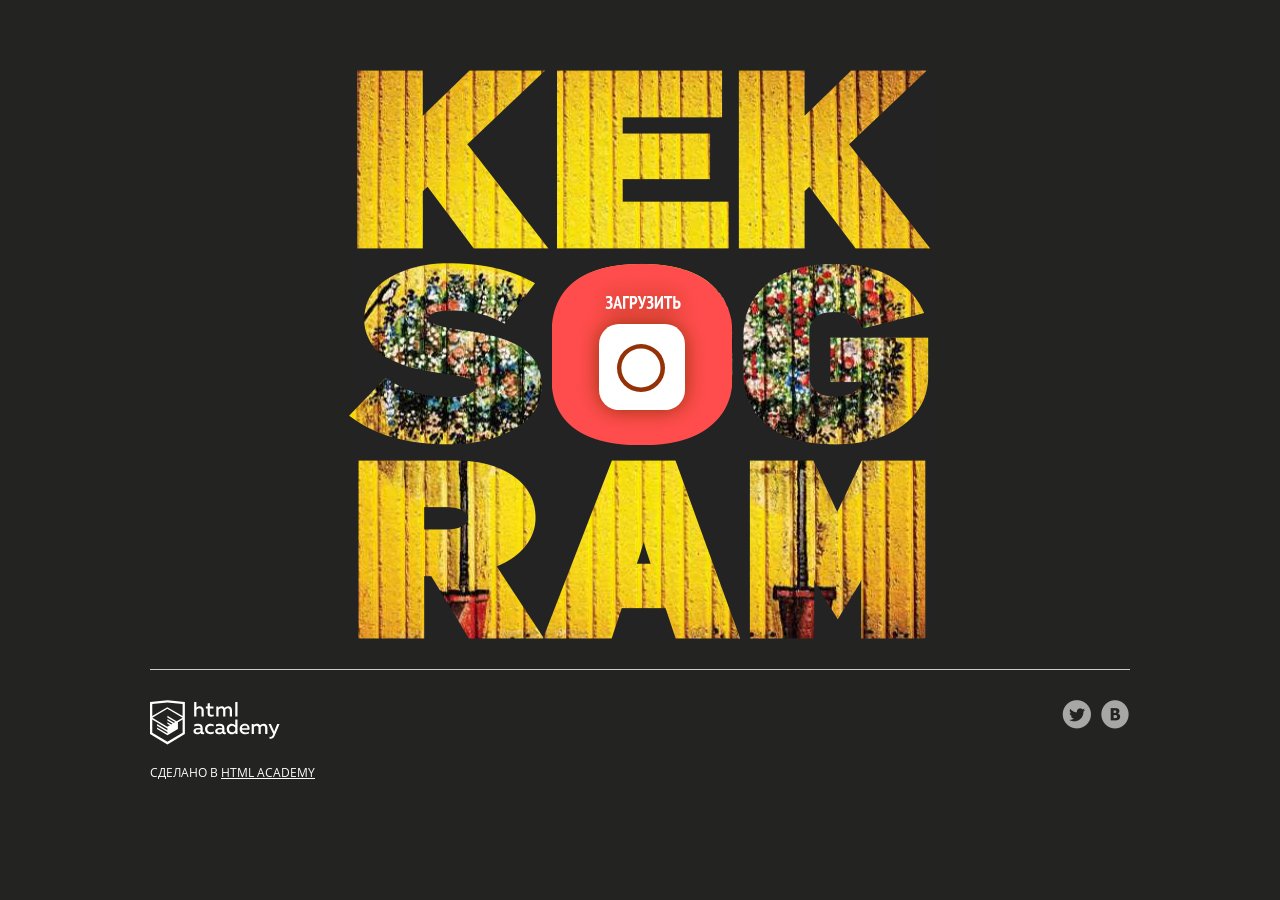
<file: 1/index.html>
<!DOCTYPE html>
<html lang="ru">
<head>
  <meta charset="utf-8">
  <meta name="viewport" content="width=device-width,initial-scale=1">
  <link rel="stylesheet" href="css/normalize.css">
  <link rel="stylesheet" href="css/style.css">
  <link rel="shortcut icon" href="favicon.ico" type="image/x-icon">
  <title>Кекстаграм</title>
  <base href="https://htmlacademy-javascript.github.io/2049181-kekstagram-26/1/">
</head>

<body>
  <main>

    <!-- Фильтрация изображений от других пользователей -->
    <section class="img-filters  img-filters--inactive  container">
      <h2 class="img-filters__title  visually-hidden">Фильтр фотографий</h2>
      <form class="img-filters__form" action="index.html" method="get" autocomplete="off">
        <button type=button class="img-filters__button  img-filters__button--active" id="filter-default">По умолчанию</button>
        <button type=button class="img-filters__button" id="filter-random">Случайные</button>
        <button type=button class="img-filters__button" id="filter-discussed">Обсуждаемые</button>
      </form>
    </section>

    <!-- Контейнер для изображений от других пользователей -->
    <section class="pictures  container">
      <h2 class="pictures__title  visually-hidden">Фотографии других пользователей</h2>

      <!-- Поле для загрузки нового изображения на сайт -->
      <section class="img-upload">
        <div class="img-upload__wrapper">
          <h2 class="img-upload__title  visually-hidden">Загрузка фотографии</h2>
          <form class="img-upload__form" id="upload-select-image" method="post" enctype="multipart/form-data" autocomplete="off">

            <!-- Изначальное состояние поля для загрузки изображения -->
            <fieldset class="img-upload__start">
              <input type="file" id="upload-file" class="img-upload__input  visually-hidden" name="filename" required>
              <label for="upload-file" class="img-upload__label  img-upload__control">Загрузить</label>
            </fieldset>

            <!-- Форма редактирования изображения -->
            <div class="img-upload__overlay  hidden">
              <div class="img-upload__wrapper">
                <div class="img-upload__preview-container">

                  <!-- Изменение размера изображения -->
                  <fieldset class="img-upload__scale  scale">
                    <button type="button" class="scale__control  scale__control--smaller">Уменьшить</button>
                    <input type="text" class="scale__control  scale__control--value" value="55%" title="Image Scale" name="scale" readonly>
                    <button type="button" class="scale__control  scale__control--bigger">Увеличить</button>
                  </fieldset>

                  <!-- Предварительный просмотр изображения -->
                  <div class="img-upload__preview">
                    <img src="img/upload-default-image.jpg" alt="Предварительный просмотр фотографии">
                  </div>

                  <!-- Изменение глубины эффекта, накладываемого на изображение -->
                  <fieldset class="img-upload__effect-level  effect-level">
                    <input class="effect-level__value" type="number" step="any" name="effect-level" value="">
                    <div class="effect-level__slider"></div>
                  </fieldset>

                  <!-- Кнопка для закрытия формы редактирования изображения -->
                  <button type="reset" class="img-upload__cancel  cancel" id="upload-cancel">Закрыть</button>
                </div>

                <!-- Наложение эффекта на изображение -->
                <fieldset class="img-upload__effects  effects">
                  <ul class="effects__list">
                    <li class="effects__item">
                      <input type="radio" class="effects__radio  visually-hidden" name="effect" id="effect-none" value="none" checked>
                      <label for="effect-none" class="effects__label">
                        <span class="effects__preview  effects__preview--none">Превью фото без эффекта</span>
                        Оригинал
                      </label>
                    </li>
                    <li class="effects__item">
                      <input type="radio" class="effects__radio  visually-hidden" name="effect" id="effect-chrome" value="chrome">
                      <label for="effect-chrome" class="effects__label">
                        <span class="effects__preview  effects__preview--chrome">Превью эффекта Хром</span>
                        Хром
                      </label>
                    </li>
                    <li class="effects__item">
                      <input type="radio" class="effects__radio  visually-hidden" name="effect" id="effect-sepia" value="sepia">
                      <label for="effect-sepia" class="effects__label">
                        <span class="effects__preview  effects__preview--sepia">Превью эффекта Сепия</span>
                        Сепия
                      </label>
                    </li>
                    <li class="effects__item">
                      <input type="radio" class="effects__radio  visually-hidden" name="effect" id="effect-marvin" value="marvin">
                      <label for="effect-marvin" class="effects__label">
                        <span class="effects__preview  effects__preview--marvin">Превью эффекта Марвин</span>
                        Марвин
                      </label>
                    </li>
                    <li class="effects__item">
                      <input type="radio" class="effects__radio  visually-hidden" name="effect" id="effect-phobos" value="phobos">
                      <label for="effect-phobos" class="effects__label">
                        <span class="effects__preview  effects__preview--phobos">Превью эффекта Фобос</span>
                        Фобос
                      </label>
                    </li>
                    <li class="effects__item">
                      <input type="radio" class="effects__radio  visually-hidden" name="effect" id="effect-heat" value="heat">
                      <label for="effect-heat" class="effects__label">
                        <span class="effects__preview  effects__preview--heat">Превью эффекта Зной</span>
                        Зной
                      </label>
                    </li>
                  </ul>
                </fieldset>

                <!-- Добавление хэш-тегов и комментария к изображению -->
                <fieldset class="img-upload__text text">
                  <div class="img-upload__field-wrapper">
                    <input class="text__hashtags" name="hashtags" placeholder="#ХэшТег">
                  </div>
                  <div class="img-upload__field-wrapper">
                    <textarea class="text__description" name="description" placeholder="Ваш комментарий..."></textarea>
                  </div>
                </fieldset>

                <!-- Кнопка для отправки данных на сервер -->
                <button type="submit" class="img-upload__submit" id="upload-submit">Опубликовать</button>
              </div>
            </div>
          </form>
        </div>
      </section>

      <!-- Здесь будут изображения других пользователей -->

    </section>

    <!-- Полноэкранный показ изображения -->
    <section class="big-picture  overlay  hidden">
      <h2 class="big-picture__title  visually-hidden">Просмотр фотографии</h2>
      <div class="big-picture__preview">

        <!-- Просмотр изображения -->
        <div class="big-picture__img">
          <img src="img/logo-background-3.jpg" alt="Девушка в купальнике" width="600" height="600">
        </div>

        <!-- Информация об изображении. Подпись, комментарии, количество лайков -->
        <div class="big-picture__social  social">
          <div class="social__header">
            <img class="social__picture" src="img/avatar-1.svg" alt="Аватар автора фотографии" width="35" height="35">
            <p class="social__caption">Тестим новую камеру! =)</p>
            <p class="social__likes">Нравится <span class="likes-count">356</span></p>
          </div>

          <!-- Комментарии к изображению -->
          <div class="social__comment-count">5 из <span class="comments-count">125</span> комментариев</div>
          <ul class="social__comments">
            <li class="social__comment">
              <img class="social__picture" src="img/avatar-4.svg" alt="Аватар комментатора фотографии" width="35" height="35">
              <p class="social__text">Мега фото! Просто обалдеть. Как вам так удалось?</p>
            </li>
            <li class="social__comment">
              <img class="social__picture" src="img/avatar-3.svg" alt="Аватар комментатора фотографии" width="35" height="35">
               <p class="social__text">Да это фоташоп!!!!!!!!</p>
            </li>
          </ul>

          <!-- Кнопка для загрузки новой порции комментариев -->
          <button type="button" class="social__comments-loader  comments-loader">Загрузить еще</button>

          <!-- Форма для отправки комментария -->
          <div class="social__footer">
            <img class="social__picture" src="img/avatar-6.svg" alt="Аватар комментатора фотографии" width="35" height="35">
            <input type="text" class="social__footer-text" placeholder="Ваш комментарий...">
            <button type="button" class="social__footer-btn" name="button">Отправить</button>
          </div>
        </div>

        <!-- Кнопка для выхода из полноэкранного просмотра изображения -->
        <button type="reset" class="big-picture__cancel  cancel" id="picture-cancel">Закрыть</button>
      </div>
    </section>
  </main>

  <footer class="page-footer  container">
    <div class="page-footer__wrapper">
      <div class="page-footer__copyright  copyright">
        <a class="copyright__link  copyright__link--image" href="https://htmlacademy.ru/intensive/javascript"><img src="img/htmla-logo.svg" width="130" height="45" alt="HTML Academy"></a>
        <p>Сделано в <a class="copyright__link  copyright__link--text" href="https://htmlacademy.ru/intensive/javascript">HTML Academy</a></p>
      </div>
      <ul class="page-footer__contacts  contacts">
        <li><a href="https://twitter.com/htmlacademy_ru" class="contacts__link  contacts__link--twitter">Twitter</a></li>
        <li><a href="https://vk.com/htmlacademy" class="contacts__link  contacts__link--vk">VK</a></li>
      </ul>
    </div>
  </footer>

  <!-- Шаблон изображения случайного пользователя -->
  <template id="picture">
    <a href="#" class="picture">
      <img class="picture__img" src="" width="182" height="182" alt="Случайная фотография">
      <p class="picture__info">
        <span class="picture__comments"></span>
        <span class="picture__likes"></span>
      </p>
    </a>
  </template>

  <!-- Сообщение с ошибкой загрузки изображения -->
  <template id="error">
    <section class="error">
      <div class="error__inner">
        <h2 class="error__title">Ошибка загрузки файла</h2>
        <button type="button" class="error__button">Загрузить другой файл</button>
      </div>
    </section>
  </template>

  <!-- Сообщение об успешной загрузке изображения -->
  <template id="success">
    <section class="success">
      <div class="success__inner">
        <h2 class="success__title">Изображение успешно загружено</h2>
        <button type="button" class="success__button">Круто!</button>
      </div>
    </section>
  </template>

  <!-- Экран загрузки изображения -->
  <template id="messages">
    <div class="img-upload__message  img-upload__message--loading">Загружаем...</div>
  </template>

</body>
</html>
</file>
<file: 1/css/style.css>
/* Общие стили. Каркас
   ========================================================================== */

@font-face {
  font-family: "Open Sans";
  src: url("../fonts/OpenSansCondensed-Bold.woff2") format("woff2"),
      url("../fonts/OpenSansCondensed-Bold.woff") format("woff");
  font-weight: 700;
  font-style: normal;
  font-display: swap;
}

@font-face {
  font-family: "Open Sans";
  src: url("../fonts/OpenSans-Regular.woff2") format("woff2"),
      url("../fonts/OpenSans-Regular.woff") format("woff");
  font-weight: 400;
  font-style: normal;
  font-display: swap;
}

*,
*::before,
*::after {
  -webkit-box-sizing: border-box;
          box-sizing: border-box;
}

body {
  font-family: "Open Sans", "Arial", sans-serif;
  font-weight: 400;
  font-size: 14px;
  line-height: 20px;
  color: #ffffff;
  text-transform: uppercase;

  background-color: #232321;
}

main {
  position: relative;
}

.content-box-component {
  -webkit-box-sizing: content-box;
          box-sizing: content-box;
}

.container {
  width: 1360px;
  margin: 0 auto;
}

.modal-open {
  height: 100vh;
  overflow: hidden;
}


/**
 * Кнопка закрытия модального окна
 */

.cancel {
  display: block;
  margin: 0;
  padding: 0;

  width: 42px;
  height: 42px;

  font-size: 0;

  background-color: rgba(255, 255, 255, 0.2);
  background-image: url("../img/icon-cross.svg");
  background-position: center;
  background-repeat: no-repeat;

  border: 0;
  border-radius: 2px;

  opacity: 0.6;
}

.cancel:hover,
.cancel:focus {
  background-color: rgba(255, 255, 255, 0.4);
  opacity: 1;
}

.cancel:active {
  -webkit-transform: translateY(1px);
      -ms-transform: translateY(1px);
          transform: translateY(1px);
}


/**
 * Оверлей под экранами
 */

.overlay {
  position: fixed;
  top: 0;
  left: 0;
  z-index: 2;

  -webkit-box-sizing: border-box;
          box-sizing: border-box;

  width: 100%;
  height: 100%;
  padding-top: 60px;
  overflow: auto;

  background-color: rgba(0, 0, 0, 0.8);
}


/* Блок с фильтрами изображений других пользователей
   ========================================================================== */

.img-filters {
  padding: 20px 0;

  display: -webkit-box;
  display: -ms-flexbox;
  display: flex;

  -webkit-box-pack: center;
     -ms-flex-pack: center;
   justify-content: center;
}

.img-filters--inactive {
  opacity: 0;
}

.img-filters__button {
  padding: 5px 15px;

  font-family: "Open Sans", "Arial", sans-serif;
  font-weight: 700;
  font-size: 18px;
  line-height: auto;
  text-transform: uppercase;

  cursor: pointer;
  background-color: #232321;
  border: none;
}

.img-filters__button:active,
.img-filters__button--active {
  color: #ff4e4e;

  background-color: #ffffff;
  border-radius: 2px;
}

.img-filters__label {
  padding: 5px 15px;

  font-family: "Open Sans", "Arial", sans-serif;
  font-weight: 700;
  font-size: 18px;
  line-height: auto;

  cursor: pointer;
}

.img-filters__radio:focus + .img-filters__label {
  outline: auto 5px highlight;
}

.img-filters__radio:checked + .img-filters__label {
  color: #ff4e4e;
  text-decoration: none;

  background-color: #ffffff;
  border-radius: 2px;
}


/* Блок, в котором размещаются фотографии других пользователей
   ========================================================================== */

.pictures {
  display: -ms-grid;
  display: grid;
  grid-gap: 10px;

  -ms-grid-columns: (1fr)[7];
      grid-template-columns: repeat(7, 1fr);
}

.picture {
  position: relative;
  line-height: 0;
}

.picture__img {
  max-width: auto;
  width: 100%;
  height: auto;
}

.picture__info {
  display: none;

  margin: 0;
  padding: 15px;
  position: absolute;
  bottom: 10px;
  left: 50%;

  background-color: rgba(0, 0, 0, 0.5);
  border-radius: 5px;

  -webkit-transform: translateX(-50%);
      -ms-transform: translateX(-50%);
          transform: translateX(-50%);
}

.picture:hover .picture__info,
.picture:focus .picture__info {
  display: -webkit-box;
  display: -ms-flexbox;
  display: flex;
}

.picture__comments,
.picture__likes {
  padding-left: 30px;
  position: relative;

  font-family: "Open Sans", "Arial", sans-serif;
  font-weight: 400;
  color: #ffffff;
}

.picture__comments {
  margin-right: 10px;
}

.picture__comments::before,
.picture__likes::before {
  content: "";
  position: absolute;
  left: 5px;
  top: -7px;

  background-image: url("../img/sprite.png");
  background-repeat: no-repeat;
}

.picture__comments::before {
  width: 20px;
  height: 16px;

  background-position: -5px -5px;
}

.picture__likes::before {
  width: 20px;
  height: 16px;

  background-position: -5px -31px;
}


/* Поле для загрузки нового изображения
   ========================================================================== */

.img-upload {
  -ms-grid-column: 3;
  -ms-grid-column-span: 3;
  grid-column: 3 / span 3;

  -ms-grid-row: 1;
  -ms-grid-row-span: 3;
  grid-row: 1 / span 3;
}

.img-upload__wrapper {
  margin: 0 auto;
  padding-bottom: 60px;
  width: 582px;

  text-align: center;
}

.img-upload__form {
  position: relative;
  min-height: 569px;

  background-color: #eed21e;
  background-image: url("../img/logo-background-1.jpg");
  background-repeat: no-repeat;
  background-position: center;

  border: none;
}

.img-upload__start {
  position: relative;

  margin: 0;
  padding: 0;
  min-height: 569px;

  background-image: url("../img/logo-mask.png");
  background-repeat: no-repeat;
  background-position: center;

  border: none;
}

.img-upload__label {
  position: absolute;

  top: 194px;
  left: 203px;

  width: 180px;
  height: 181px;

  font-size: 0;

  background-image: url("../img/upload-button-bg.png");
  background-repeat: no-repeat;
  background-position: center;

  cursor: pointer;
}

.img-upload__label::after {
  content: "";
  position: absolute;

  top: 32px;
  left: 47px;

  width: 86px;
  height: 114px;

  background-image: url("../img/upload-button.svg");
  background-repeat: no-repeat;
  background-position: center;

  -webkit-filter: drop-shadow(0 0 10px #943106);
          filter: drop-shadow(0 0 10px #943106);
}

.img-upload__label:hover::after,
.img-upload__label:active::after {
  -webkit-filter: drop-shadow(0 0 10px #622104);
          filter: drop-shadow(0 0 10px #622104);

  -webkit-transform: scale(1.1);
      -ms-transform: scale(1.1);
          transform: scale(1.1);
}

.img-upload__input:focus + .img-upload__label {
  outline: auto 5px highlight;
}


/* Окно для редактирования изображения
   ========================================================================== */

.img-upload__overlay {
  position: fixed;
  top: 0;
  left: 0;
  z-index: 2;

  -webkit-box-sizing: border-box;
          box-sizing: border-box;

  width: 100%;
  height: 100%;

  padding-top: 60px;
  overflow: auto;

  background-color: rgba(0, 0, 0, 0.8);
}

.img-upload__preview-container {
  position: relative;
  margin-bottom: 30px;
}


/**
 * Кнопки изменения масштаба изобраения
 */

.img-upload__scale {
  position: absolute;
  top: 0;
  left: 50%;
  z-index: 1;

  font-family: "Open Sans", "Arial", sans-serif;
  font-weight: 400;

  -webkit-transform: translateX(-50%);
      -ms-transform: translateX(-50%);
          transform: translateX(-50%);
}

.scale {
  margin: 0;
  padding: 10px;

  font-size: 0;
  border: 0;
}

.scale__control {
  position: relative;

  width: 33px;
  height: 33px;
  margin: 0;
  padding: 0;

  text-align: center;
  vertical-align: middle;

  background-color: rgba(0, 0, 0, 0.6);
  border: 0;
}

.scale__control:hover,
.scale__control:focus {
  background-color: rgba(0, 0, 0, 0.3);
}

.scale__control:active {
  -webkit-transform: translateY(1px);
      -ms-transform: translateY(1px);
          transform: translateY(1px);
}

.scale__control--smaller {
  border-radius: 50% 0 0 50%;
}

.scale__control--smaller::before {
  content: "–";
  position: absolute;
  top: 50%;
  left: 50%;

  font-size: 20px;
  line-height: 0;
  color: #ffffff;

  -webkit-transform: translate(-50%, -50%);
      -ms-transform: translate(-50%, -50%);
          transform: translate(-50%, -50%);
}

.scale__control--value {
  width: 60px;

  font-size: 16px;
  color: #ffffff;

  border: solid rgba(255, 255, 255, 0.5);
  border-width: 0 2px;
}

.scale__control--bigger {
  border-radius: 0 50% 50% 0;
}

.scale__control--bigger::before {
  content: "+";
  position: absolute;
  top: 50%;
  left: 50%;

  font-size: 20px;
  line-height: 0;
  color: #ffffff;

  -webkit-transform: translate(-50%, -50%);
      -ms-transform: translate(-50%, -50%);
          transform: translate(-50%, -50%);
}


/**
 * Превью изображения
 */

.img-upload__preview {
  display: -webkit-box;
  display: -ms-flexbox;
  display: flex;
  -webkit-box-align: center;
     -ms-flex-align: center;
        align-items: center;
  -webkit-box-pack: center;
     -ms-flex-pack: center;
   justify-content: center;

  width: 600px;
  height: 600px;

  background-color: #ffffff;
}

.img-upload__preview img {
  display: block;
  max-width: 600px;
  max-height: 600px;
}


/**
 * Шкала регулирования глубины фильтра
 */

.effect-level {
  position: absolute;
  bottom: 9px;
  left: 50%;

  padding: 7px 11px 0;

  width: 495px;
  height: 34px;

  font-size: 12px;
  text-align: center;
  color: #ffffff;
  white-space: nowrap;

  background-color: rgba(0, 0, 0, 0.6);
  border-radius: 34px;

  -webkit-transform: translateX(-50%);
      -ms-transform: translateX(-50%);
          transform: translateX(-50%);
}

.effect-level .noUi-target {
  border-radius: 16px;
}

.effect-level .noUi-connects {
  border-radius: 13px;
}

.effect-level .noUi-connect {
  background: #ffe753;
}

.effect-level__value {
  display: none;
}


/**
 * Блок с эффектами, которые можно применить к изображению
 */

.effects {
  margin: 0;
  padding: 0;
  margin-bottom: 30px;
  border: none;
}

.effects__list {
  margin: 0;
  padding: 0;

  display: -webkit-box;
  display: -ms-flexbox;
  display: flex;

  -webkit-box-pack: center;
     -ms-flex-pack: center;
   justify-content: center;

  list-style: none;
  text-align: center;
}

.effects__item {
  margin-right: 5px;
}

.effects__label {
  font-family: "Open Sans", "Arial", sans-serif;
  font-weight: 700;

  cursor: pointer;
}

.effects__label:hover,
.effects__label:focus,
.effects__radio:checked + .effects__label {
  color: #ffe753;
}

.effects__preview {
  display: block;
  width: 70px;
  height: 70px;
  margin-bottom: 5px;

  overflow: hidden;

  font-size: 0;

  background-color: #314359;
  background-image: url("../img/upload-default-image.jpg");
  background-repeat: no-repeat;
  background-position: center;
  background-size: 100% auto;

  border: solid 5px transparent;
  border-radius: 5px;
}

.effects__preview:last-of-type {
  margin-right: 0;
}

.effects__radio:checked + .effects__label .effects__preview {
  border: 5px solid #ffe753;
}

.effects__radio:focus + .effects__label .effects__preview {
  outline: auto 5px highlight;
}

.effects__preview--chrome {
  -webkit-filter: grayscale(1);
          filter: grayscale(1);
}

.effects__preview--sepia {
  -webkit-filter: sepia(1);
          filter: sepia(1);
}

.effects__preview--marvin {
  -webkit-filter: invert(100%);
          filter: invert(100%);
}

.effects__preview--phobos {
  -webkit-filter: blur(3px);
          filter: blur(3px);
}

.effects__preview--heat {
  -webkit-filter: brightness(3);
          filter: brightness(3);
}


/**
 * Блок добавления хэштегов и комментария к изображению
 */

.text {
  margin: 0;
  padding: 0;
  margin-bottom: 30px;

  text-align: center;
  border: none;
}

.text__hashtags {
  width: 450px;

  margin: 0 auto;
  margin-bottom: 20px;
  padding: 5px 10px;

  font-family: "Open Sans", "Arial", sans-serif;
  font-weight: 400;
  color: #000000;

  border-radius: 5px;
}

.text__description {
  width: 450px;
  height: 100px;

  margin: 0 auto;
  padding: 15px 10px;

  font-family: "Open Sans", "Arial", sans-serif;
  font-weight: 400;
  color: #000000;

  border-radius: 5px;
}


/**
 * Кнопка для отправки изображения
 */

.img-upload__submit {
  padding: 10px 20px;

  color: #ffe753;
  text-align: center;
  text-transform: uppercase;
  font-family: "Open Sans", "Arial", sans-serif;
  font-weight: 700;

  background-color: rgba(255, 231, 82, 0.2);

  border: 0;
  border-radius: 4px;
}

.img-upload__submit:hover,
.img-upload__submit:focus {
  background-color: rgba(255, 231, 82, 0.4);
}

.img-upload__submit:active {
  -webkit-transform: translateY(1px);
      -ms-transform: translateY(1px);
          transform: translateY(1px);
}

.img-upload__submit:disabled,
.img-upload__submit--disabled {
  opacity: 0.3;
}


/*
 * Кнопка для закрытия окна редактирования изображения
 */

.img-upload__cancel {
  position: absolute;
  top: 0;
  left: 610px;
}

.img-upload__cancel:active {
  -webkit-transform: translateY(1px);
      -ms-transform: translateY(1px);
          transform: translateY(1px);
}


/* Окно полноэкранного просмотра изображения
   ========================================================================== */

.big-picture__preview {
  position: absolute;
  top: 60px;
  left: 50%;

  max-width: 600px;
  min-height: 600px;

  padding-bottom: 60px;

  -webkit-transform: translateX(-50%);
      -ms-transform: translateX(-50%);
          transform: translateX(-50%);
}

.big-picture__img img {
  display: block;
}

.social {
  display: -webkit-box;
  display: -ms-flexbox;
  display: flex;

  -webkit-box-orient: vertical;
  -webkit-box-direction: normal;
     -ms-flex-direction: column;
         flex-direction: column;

  max-width: 600px;

  color: #000000;
  font-family: "Open Sans", "Arial", sans-serif;
  font-weight: 400;
  text-transform: none;

  background-color: #ffffff;
}


/*
 * Подпись к изображению
 */

.social__header {
  padding: 15px 15px;

  display: -webkit-box;
  display: -ms-flexbox;
  display: flex;

  -webkit-box-pack: start;
     -ms-flex-pack: start;
   justify-content: flex-start;

  -webkit-box-align: center;
     -ms-flex-align: center;
        align-items: center;

  border-bottom: 1px solid #cccccc;
}

.social__picture {
  display: block;
  -ms-flex-negative: 0;
        flex-shrink: 0;
  margin-right: 15px;
}

.social__caption {
  margin: 0;
  margin-right: 15px;
}

.social__likes {
  margin: 0;
  margin-left: auto;
  min-width: 125px;
}

.likes-count {
  position: relative;
  padding-left: 30px;

  color: #f48181;

  cursor: pointer;
}

.likes-count:hover {
  color: #e90000;
}

.likes-count::before {
  content: "";
  position: absolute;

  top: 3px;
  left: 5px;

  width: 20px;
  height: 18px;

  background-image: url("../img/sprite.png");
  background-repeat: no-repeat;

  background-position: -5px -56px;
  opacity: 0.5;
}

.likes-count:hover::before,
.likes-count:focus::before {
  opacity: 1;
}

.likes-count:active::before,
.likes-count--active::before {
  opacity: 1;
  background-position: -5px -81px;
}


/*
 * Комментарии к изображению
 */

.social__comments {
  -ms-flex-preferred-size: 100%;
               flex-basis: 100%;

  list-style: none;

  margin: 0;
  padding: 0;
  padding-top: 20px;
}

.social__comment {
  padding-left: 15px;
  padding-right: 15px;
  padding-bottom: 20px;

  display: -webkit-box;
  display: -ms-flexbox;
  display: flex;

  -webkit-box-align: center;
     -ms-flex-align: center;
        align-items: center;
}

.social__comment-count {
  padding-top: 20px;
  padding-left: 65px;
}

.social__comments-loader {
  padding: 0;
  padding-left: 65px;
  padding-bottom: 20px;
  position: relative;

  text-align: left;
  color: #3b77c0;

  background: none;
  border: none;
}

.comments-loader {
  text-align: left;
  color: #3b77c0;

  background: none;
  border: none;
}

.social__text {
  margin: 0;
}


/**
 * Спиннер загрузки комментариев и его анимация
 */

.spinner::after,
.comments-loader:active::after {
  content: "";
  position: absolute;
  left: 200px;
  top: 7px;

  color: #3b77c0;
  font-size: 6px;

  width: 1em;
  height: 1em;
  border-radius: 50%;

  animation: spinner 1.3s infinite linear;
  transform: translateZ(0);
}

@keyframes spinner {
  0%,
  100% {
    box-shadow: 0em -2.6em 0em 0em #3b77c0, 1.8em -1.8em 0 0em rgba(51,102,204, 0.2), 2.5em 0em 0 0em rgba(51,102,204, 0.2), 1.75em 1.75em 0 0em rgba(51,102,204, 0.2), 0em 2.5em 0 0em rgba(51,102,204, 0.2), -1.8em 1.8em 0 0em rgba(51,102,204, 0.2), -2.6em 0em 0 0em rgba(51,102,204, 0.5), -1.8em -1.8em 0 0em rgba(51,102,204, 0.7);
  }
  12.5% {
    box-shadow: 0em -2.6em 0em 0em rgba(51,102,204, 0.7), 1.8em -1.8em 0 0em #3b77c0, 2.5em 0em 0 0em rgba(51,102,204, 0.2), 1.75em 1.75em 0 0em rgba(51,102,204, 0.2), 0em 2.5em 0 0em rgba(51,102,204, 0.2), -1.8em 1.8em 0 0em rgba(51,102,204, 0.2), -2.6em 0em 0 0em rgba(51,102,204, 0.2), -1.8em -1.8em 0 0em rgba(51,102,204, 0.5);
  }
  25% {
    box-shadow: 0em -2.6em 0em 0em rgba(51,102,204, 0.5), 1.8em -1.8em 0 0em rgba(51,102,204, 0.7), 2.5em 0em 0 0em #3b77c0, 1.75em 1.75em 0 0em rgba(51,102,204, 0.2), 0em 2.5em 0 0em rgba(51,102,204, 0.2), -1.8em 1.8em 0 0em rgba(51,102,204, 0.2), -2.6em 0em 0 0em rgba(51,102,204, 0.2), -1.8em -1.8em 0 0em rgba(51,102,204, 0.2);
  }
  37.5% {
    box-shadow: 0em -2.6em 0em 0em rgba(51,102,204, 0.2), 1.8em -1.8em 0 0em rgba(51,102,204, 0.5), 2.5em 0em 0 0em rgba(51,102,204, 0.7), 1.75em 1.75em 0 0em #3b77c0, 0em 2.5em 0 0em rgba(51,102,204, 0.2), -1.8em 1.8em 0 0em rgba(51,102,204, 0.2), -2.6em 0em 0 0em rgba(51,102,204, 0.2), -1.8em -1.8em 0 0em rgba(51,102,204, 0.2);
  }
  50% {
    box-shadow: 0em -2.6em 0em 0em rgba(51,102,204, 0.2), 1.8em -1.8em 0 0em rgba(51,102,204, 0.2), 2.5em 0em 0 0em rgba(51,102,204, 0.5), 1.75em 1.75em 0 0em rgba(51,102,204, 0.7), 0em 2.5em 0 0em #3b77c0, -1.8em 1.8em 0 0em rgba(51,102,204, 0.2), -2.6em 0em 0 0em rgba(51,102,204, 0.2), -1.8em -1.8em 0 0em rgba(51,102,204, 0.2);
  }
  62.5% {
    box-shadow: 0em -2.6em 0em 0em rgba(51,102,204, 0.2), 1.8em -1.8em 0 0em rgba(51,102,204, 0.2), 2.5em 0em 0 0em rgba(51,102,204, 0.2), 1.75em 1.75em 0 0em rgba(51,102,204, 0.5), 0em 2.5em 0 0em rgba(51,102,204, 0.7), -1.8em 1.8em 0 0em #3b77c0, -2.6em 0em 0 0em rgba(51,102,204, 0.2), -1.8em -1.8em 0 0em rgba(51,102,204, 0.2);
  }
  75% {
    box-shadow: 0em -2.6em 0em 0em rgba(51,102,204, 0.2), 1.8em -1.8em 0 0em rgba(51,102,204, 0.2), 2.5em 0em 0 0em rgba(51,102,204, 0.2), 1.75em 1.75em 0 0em rgba(51,102,204, 0.2), 0em 2.5em 0 0em rgba(51,102,204, 0.5), -1.8em 1.8em 0 0em rgba(51,102,204, 0.7), -2.6em 0em 0 0em #3b77c0, -1.8em -1.8em 0 0em rgba(51,102,204, 0.2);
  }
  87.5% {
    box-shadow: 0em -2.6em 0em 0em rgba(51,102,204, 0.2), 1.8em -1.8em 0 0em rgba(51,102,204, 0.2), 2.5em 0em 0 0em rgba(51,102,204, 0.2), 1.75em 1.75em 0 0em rgba(51,102,204, 0.2), 0em 2.5em 0 0em rgba(51,102,204, 0.2), -1.8em 1.8em 0 0em rgba(51,102,204, 0.5), -2.6em 0em 0 0em rgba(51,102,204, 0.7), -1.8em -1.8em 0 0em #3b77c0;
  }
}


/*
 * Форма для отправки комментария
 */

.social__footer {
  border-top: 1px solid #cccccc;
}

.big-picture__cancel {
  position: absolute;
  top: 0;
  left: 100%;

  margin-left: 10px;
}

.social__footer {
  position: relative;

  display: -webkit-box;
  display: -ms-flexbox;
  display: flex;

  padding: 15px;
}

.social__footer-commentor {
  display: block;

  margin-right: 15px;
}

.social__footer-text {
  width: 100%;

  border: none;
}

.social__footer-btn {
  position: absolute;
  right: 15px;
  top: 50%;

  width: 34px;
  height: 34px;

  font-size: 0;

  background-image: url("../img/sprite.png");
  background-repeat: no-repeat;
  background-position: -5px -106px;

  opacity: 0.6;

  -webkit-transform: translateY(-50%);
      -ms-transform: translateY(-50%);
          transform: translateY(-50%);

  border: none;
}

.social__footer-btn:hover,
.social__footer-btn:focus {
  opacity: 1;
}

.social__footer-btn:active,
.social__footer-btn--active {
  opacity: 1;
  background-position: -5px -149px;
}


/* Подвал сайта
   ========================================================================== */

.page-footer {
  margin-top: 30px;
  padding-top: 30px;
  border-top: solid 1px #cccccc;
}

.page-footer__wrapper {
  display: -webkit-box;
  display: -ms-flexbox;
  display: flex;

  -webkit-box-align: start;
     -ms-flex-align: start;
        align-items: flex-start;

  -webkit-box-pack: justify;
     -ms-flex-pack: justify;
   justify-content: space-between;
}


/*
 * Копирайт Академии
 */

.copyright {
  font-size: 12px;
}

.copyright__link--image:hover,
.copyright__link--image:focus {
  opacity: 0.6;
}

.copyright__link--text {
  color: #ffffff;
}

.copyright__link--text:hover,
.copyright__link--text:focus {
  opacity: 0.6;
}

.page-footer__contacts {
  background-color: inherit;
}


/*
 * Ссылки на социальные сети
 */

.contacts {
  margin: 0;
  padding: 0;
  list-style: none;

  display: -webkit-box;
  display: -ms-flexbox;
  display: flex;
}

.contacts__link {
  display: block;

  width: 29px;
  height: 29px;
  margin-left: 10px;

  font-size: 0;

  background-image: url("../img/sprite.png");
  background-repeat: no-repeat;

  opacity: 0.6;
  cursor: pointer;
}

.contacts__link:hover,
.contacts__link:focus {
  opacity: 1;
}

.contacts__link--twitter {
  background-position: -5px -270px;
}

.contacts__link--vk {
  background-position: -5px -309px;
}


/* Экраны с сообщениями для пользователя
   ========================================================================== */

.img-upload__message {
  position: absolute;
  z-index: 2;
  left: 50%;
  top: 0;

  padding-top: 250px;

  width: 600px;
  height: 100%;

  font-family: "Open Sans", "Arial", sans-serif;
  text-align: center;
  font-weight: 700;
  font-size: 20px;
  color: #ffe753;

  background-color: #3c3614;
  transform: translateX(-50%);
}


/**
 * Экраны ошибки и успеха загрузки изображения
 */

.error,
.success {
  position: fixed;
  display: flex;
  justify-content: center;
  align-items: flex-start;

  left: 0;
  top: 0;
  right: 0;
  bottom: 0;
  z-index: 1;

  background-color: rgba(0, 0, 0, 0.8);
}

.error__inner,
.success__inner {
  position: relative;
  width: 600px;
  padding: 50px 20px;
  padding-top: 150px;
  margin-top: 200px;

  display: flex;
  flex-direction: column;
  justify-content: center;
  align-items: center;

  font-family: "Open Sans", "Arial", sans-serif;
  text-align: center;
  font-weight: 700;
  font-size: 20px;
  color: #ffe753;

  background-color: #3c3614;
  border-radius: 10px;
}

.success__inner {
  padding: 100px 20px;
  padding-bottom: 75px;
}

.error__title {
  position: relative;

  margin: 0;
  margin-bottom: 50px;

  font-size: 32px;
}

.success__title {
  margin: 0;
  margin-bottom: 50px;

  font-size: 32px;
}

.error__title::before {
  content: "";
  position: absolute;

  width: 59px;
  height: 52px;

  top: -100px;
  left: 50%;

  background-image: url("../img/icon-warning.svg");

  -webkit-transform: translateX(-50%);
      -ms-transform: translateX(-50%);
          transform: translateX(-50%);
}

.error__button,
.success__button {
  padding: 5px 10px;

  color: #ffffff;
  text-transform: uppercase;

  background: transparent;
  border: 2px solid #ffffff;
  border-radius: 5px;
}

.error__button:hover,
.error__button:focus,
.success__button:hover,
.success__button:focus {
  opacity: 0.8;
}

.error__button:active,
.success__button:active {
  opacity: 0.6;
}


/**
 * Экран загрузки изображения
 */

.img-upload__message--loading::before {
  content: "";
  position: absolute;
  bottom: 40%;
  left: 50%;

  width: 300px;
  height: 10px;

  background-color: #8a7d2d;

  -webkit-transform: translateX(-50%);
      -ms-transform: translateX(-50%);
          transform: translateX(-50%);
}

.img-upload__message--loading::after {
  content: "";
  position: absolute;
  bottom: 40%;
  left: 50%;

  width: 200px;
  height: 10px;

  background-color: #ffe753;

  -webkit-transform: translateX(-50%);
      -ms-transform: translateX(-50%);
          transform: translateX(-50%);
}


/* Адаптивности чуток
   ========================================================================== */

@media (min-width: 1024px) {
  .img-upload__wrapper {
    padding-bottom: 0;
  }
}

@media (min-width: 1024px) and (max-width: 1359px) {
  .container {
    width: 980px;
  }

  .pictures {
    -ms-grid-columns: (1fr)[5];
    grid-template-columns: repeat(5, 1fr);
  }

  .img-upload {
    -ms-grid-column: 2;
    -ms-grid-column-span: 3;
    grid-column: 2 / span 3;

    -ms-grid-row: 1;
    -ms-grid-row-span: 3;
    grid-row: 1 / span 3;
  }
}

@media (min-width: 0) and (max-width: 1023px) {
  .container {
    width: 600px;
  }

  .pictures {
    -ms-grid-columns: (1fr)[3];
    grid-template-columns: repeat(3, 1fr);
  }

  .img-upload {
    -ms-grid-column: 1;
    -ms-grid-column-span: 3;
    grid-column: 1 / span 3;

    -ms-grid-row: 1;
    -ms-grid-row-span: 3;
    grid-row: 1 / span 3;
  }
}

.visually-hidden {
  position: absolute;

  width: 1px;
  height: 1px;
  margin: -1px;
  border: 0;
  padding: 0;

  white-space: nowrap;

  -webkit-clip-path: inset(100%);
          clip-path: inset(100%);

  clip: rect(0 0 0 0);
  overflow: hidden;
}

.hidden {
  display: none;
}
</file>
<file: 5/css/style.css>
/* Общие стили. Каркас
   ========================================================================== */

@font-face {
  font-family: "Open Sans";
  src: url("../fonts/OpenSansCondensed-Bold.woff2") format("woff2"),
      url("../fonts/OpenSansCondensed-Bold.woff") format("woff");
  font-weight: 700;
  font-style: normal;
  font-display: swap;
}

@font-face {
  font-family: "Open Sans";
  src: url("../fonts/OpenSans-Regular.woff2") format("woff2"),
      url("../fonts/OpenSans-Regular.woff") format("woff");
  font-weight: 400;
  font-style: normal;
  font-display: swap;
}

*,
*::before,
*::after {
  -webkit-box-sizing: border-box;
          box-sizing: border-box;
}

body {
  font-family: "Open Sans", "Arial", sans-serif;
  font-weight: 400;
  font-size: 14px;
  line-height: 20px;
  color: #ffffff;
  text-transform: uppercase;

  background-color: #232321;
}

main {
  position: relative;
}

.content-box-component {
  -webkit-box-sizing: content-box;
          box-sizing: content-box;
}

.container {
  width: 1360px;
  margin: 0 auto;
}

.modal-open {
  height: 100vh;
  overflow: hidden;
}


/**
 * Кнопка закрытия модального окна
 */

.cancel {
  display: block;
  margin: 0;
  padding: 0;

  width: 42px;
  height: 42px;

  font-size: 0;

  background-color: rgba(255, 255, 255, 0.2);
  background-image: url("../img/icon-cross.svg");
  background-position: center;
  background-repeat: no-repeat;

  border: 0;
  border-radius: 2px;

  opacity: 0.6;
}

.cancel:hover,
.cancel:focus {
  background-color: rgba(255, 255, 255, 0.4);
  opacity: 1;
}

.cancel:active {
  -webkit-transform: translateY(1px);
      -ms-transform: translateY(1px);
          transform: translateY(1px);
}


/**
 * Оверлей под экранами
 */

.overlay {
  position: fixed;
  top: 0;
  left: 0;
  z-index: 2;

  -webkit-box-sizing: border-box;
          box-sizing: border-box;

  width: 100%;
  height: 100%;
  padding-top: 60px;
  overflow: auto;

  background-color: rgba(0, 0, 0, 0.8);
}


/* Блок с фильтрами изображений других пользователей
   ========================================================================== */

.img-filters {
  padding: 20px 0;

  display: -webkit-box;
  display: -ms-flexbox;
  display: flex;

  -webkit-box-pack: center;
     -ms-flex-pack: center;
   justify-content: center;
}

.img-filters--inactive {
  opacity: 0;
}

.img-filters__button {
  padding: 5px 15px;

  font-family: "Open Sans", "Arial", sans-serif;
  font-weight: 700;
  font-size: 18px;
  line-height: auto;
  text-transform: uppercase;

  cursor: pointer;
  background-color: #232321;
  border: none;
}

.img-filters__button:active,
.img-filters__button--active {
  color: #ff4e4e;

  background-color: #ffffff;
  border-radius: 2px;
}

.img-filters__label {
  padding: 5px 15px;

  font-family: "Open Sans", "Arial", sans-serif;
  font-weight: 700;
  font-size: 18px;
  line-height: auto;

  cursor: pointer;
}

.img-filters__radio:focus + .img-filters__label {
  outline: auto 5px highlight;
}

.img-filters__radio:checked + .img-filters__label {
  color: #ff4e4e;
  text-decoration: none;

  background-color: #ffffff;
  border-radius: 2px;
}


/* Блок, в котором размещаются фотографии других пользователей
   ========================================================================== */

.pictures {
  display: -ms-grid;
  display: grid;
  grid-gap: 10px;

  -ms-grid-columns: (1fr)[7];
      grid-template-columns: repeat(7, 1fr);
}

.picture {
  position: relative;
  line-height: 0;
}

.picture__img {
  max-width: auto;
  width: 100%;
  height: auto;
}

.picture__info {
  display: none;

  margin: 0;
  padding: 15px;
  position: absolute;
  bottom: 10px;
  left: 50%;

  background-color: rgba(0, 0, 0, 0.5);
  border-radius: 5px;

  -webkit-transform: translateX(-50%);
      -ms-transform: translateX(-50%);
          transform: translateX(-50%);
}

.picture:hover .picture__info,
.picture:focus .picture__info {
  display: -webkit-box;
  display: -ms-flexbox;
  display: flex;
}

.picture__comments,
.picture__likes {
  padding-left: 30px;
  position: relative;

  font-family: "Open Sans", "Arial", sans-serif;
  font-weight: 400;
  color: #ffffff;
}

.picture__comments {
  margin-right: 10px;
}

.picture__comments::before,
.picture__likes::before {
  content: "";
  position: absolute;
  left: 5px;
  top: -7px;

  background-image: url("../img/sprite.png");
  background-repeat: no-repeat;
}

.picture__comments::before {
  width: 20px;
  height: 16px;

  background-position: -5px -5px;
}

.picture__likes::before {
  width: 20px;
  height: 16px;

  background-position: -5px -31px;
}


/* Поле для загрузки нового изображения
   ========================================================================== */

.img-upload {
  -ms-grid-column: 3;
  -ms-grid-column-span: 3;
  grid-column: 3 / span 3;

  -ms-grid-row: 1;
  -ms-grid-row-span: 3;
  grid-row: 1 / span 3;
}

.img-upload__wrapper {
  margin: 0 auto;
  padding-bottom: 60px;
  width: 582px;

  text-align: center;
}

.img-upload__form {
  position: relative;
  min-height: 569px;

  background-color: #eed21e;
  background-image: url("../img/logo-background-1.jpg");
  background-repeat: no-repeat;
  background-position: center;

  border: none;
}

.img-upload__start {
  position: relative;

  margin: 0;
  padding: 0;
  min-height: 569px;

  background-image: url("../img/logo-mask.png");
  background-repeat: no-repeat;
  background-position: center;

  border: none;
}

.img-upload__label {
  position: absolute;

  top: 194px;
  left: 203px;

  width: 180px;
  height: 181px;

  font-size: 0;

  background-image: url("../img/upload-button-bg.png");
  background-repeat: no-repeat;
  background-position: center;

  cursor: pointer;
}

.img-upload__label::after {
  content: "";
  position: absolute;

  top: 32px;
  left: 47px;

  width: 86px;
  height: 114px;

  background-image: url("../img/upload-button.svg");
  background-repeat: no-repeat;
  background-position: center;

  -webkit-filter: drop-shadow(0 0 10px #943106);
          filter: drop-shadow(0 0 10px #943106);
}

.img-upload__label:hover::after,
.img-upload__label:active::after {
  -webkit-filter: drop-shadow(0 0 10px #622104);
          filter: drop-shadow(0 0 10px #622104);

  -webkit-transform: scale(1.1);
      -ms-transform: scale(1.1);
          transform: scale(1.1);
}

.img-upload__input:focus + .img-upload__label {
  outline: auto 5px highlight;
}


/* Окно для редактирования изображения
   ========================================================================== */

.img-upload__overlay {
  position: fixed;
  top: 0;
  left: 0;
  z-index: 2;

  -webkit-box-sizing: border-box;
          box-sizing: border-box;

  width: 100%;
  height: 100%;

  padding-top: 60px;
  overflow: auto;

  background-color: rgba(0, 0, 0, 0.8);
}

.img-upload__preview-container {
  position: relative;
  margin-bottom: 30px;
}


/**
 * Кнопки изменения масштаба изобраения
 */

.img-upload__scale {
  position: absolute;
  top: 0;
  left: 50%;
  z-index: 1;

  font-family: "Open Sans", "Arial", sans-serif;
  font-weight: 400;

  -webkit-transform: translateX(-50%);
      -ms-transform: translateX(-50%);
          transform: translateX(-50%);
}

.scale {
  margin: 0;
  padding: 10px;

  font-size: 0;
  border: 0;
}

.scale__control {
  position: relative;

  width: 33px;
  height: 33px;
  margin: 0;
  padding: 0;

  text-align: center;
  vertical-align: middle;

  background-color: rgba(0, 0, 0, 0.6);
  border: 0;
}

.scale__control:hover,
.scale__control:focus {
  background-color: rgba(0, 0, 0, 0.3);
}

.scale__control:active {
  -webkit-transform: translateY(1px);
      -ms-transform: translateY(1px);
          transform: translateY(1px);
}

.scale__control--smaller {
  border-radius: 50% 0 0 50%;
}

.scale__control--smaller::before {
  content: "–";
  position: absolute;
  top: 50%;
  left: 50%;

  font-size: 20px;
  line-height: 0;
  color: #ffffff;

  -webkit-transform: translate(-50%, -50%);
      -ms-transform: translate(-50%, -50%);
          transform: translate(-50%, -50%);
}

.scale__control--value {
  width: 60px;

  font-size: 16px;
  color: #ffffff;

  border: solid rgba(255, 255, 255, 0.5);
  border-width: 0 2px;
}

.scale__control--bigger {
  border-radius: 0 50% 50% 0;
}

.scale__control--bigger::before {
  content: "+";
  position: absolute;
  top: 50%;
  left: 50%;

  font-size: 20px;
  line-height: 0;
  color: #ffffff;

  -webkit-transform: translate(-50%, -50%);
      -ms-transform: translate(-50%, -50%);
          transform: translate(-50%, -50%);
}


/**
 * Превью изображения
 */

.img-upload__preview {
  display: -webkit-box;
  display: -ms-flexbox;
  display: flex;
  -webkit-box-align: center;
     -ms-flex-align: center;
        align-items: center;
  -webkit-box-pack: center;
     -ms-flex-pack: center;
   justify-content: center;

  width: 600px;
  height: 600px;

  background-color: #ffffff;
}

.img-upload__preview img {
  display: block;
  max-width: 600px;
  max-height: 600px;
}


/**
 * Шкала регулирования глубины фильтра
 */

.effect-level {
  position: absolute;
  bottom: 9px;
  left: 50%;

  padding: 7px 11px 0;

  width: 495px;
  height: 34px;

  font-size: 12px;
  text-align: center;
  color: #ffffff;
  white-space: nowrap;

  background-color: rgba(0, 0, 0, 0.6);
  border-radius: 34px;

  -webkit-transform: translateX(-50%);
      -ms-transform: translateX(-50%);
          transform: translateX(-50%);
}

.effect-level .noUi-target {
  border-radius: 16px;
}

.effect-level .noUi-connects {
  border-radius: 13px;
}

.effect-level .noUi-connect {
  background: #ffe753;
}

.effect-level__value {
  display: none;
}


/**
 * Блок с эффектами, которые можно применить к изображению
 */

.effects {
  margin: 0;
  padding: 0;
  margin-bottom: 30px;
  border: none;
}

.effects__list {
  margin: 0;
  padding: 0;

  display: -webkit-box;
  display: -ms-flexbox;
  display: flex;

  -webkit-box-pack: center;
     -ms-flex-pack: center;
   justify-content: center;

  list-style: none;
  text-align: center;
}

.effects__item {
  margin-right: 5px;
}

.effects__label {
  font-family: "Open Sans", "Arial", sans-serif;
  font-weight: 700;

  cursor: pointer;
}

.effects__label:hover,
.effects__label:focus,
.effects__radio:checked + .effects__label {
  color: #ffe753;
}

.effects__preview {
  display: block;
  width: 70px;
  height: 70px;
  margin-bottom: 5px;

  overflow: hidden;

  font-size: 0;

  background-color: #314359;
  background-image: url("../img/upload-default-image.jpg");
  background-repeat: no-repeat;
  background-position: center;
  background-size: 100% auto;

  border: solid 5px transparent;
  border-radius: 5px;
}

.effects__preview:last-of-type {
  margin-right: 0;
}

.effects__radio:checked + .effects__label .effects__preview {
  border: 5px solid #ffe753;
}

.effects__radio:focus + .effects__label .effects__preview {
  outline: auto 5px highlight;
}

.effects__preview--chrome {
  -webkit-filter: grayscale(1);
          filter: grayscale(1);
}

.effects__preview--sepia {
  -webkit-filter: sepia(1);
          filter: sepia(1);
}

.effects__preview--marvin {
  -webkit-filter: invert(100%);
          filter: invert(100%);
}

.effects__preview--phobos {
  -webkit-filter: blur(3px);
          filter: blur(3px);
}

.effects__preview--heat {
  -webkit-filter: brightness(3);
          filter: brightness(3);
}


/**
 * Блок добавления хэштегов и комментария к изображению
 */

.text {
  margin: 0;
  padding: 0;
  margin-bottom: 30px;

  text-align: center;
  border: none;
}

.text__hashtags {
  width: 450px;

  margin: 0 auto;
  margin-bottom: 20px;
  padding: 5px 10px;

  font-family: "Open Sans", "Arial", sans-serif;
  font-weight: 400;
  color: #000000;

  border-radius: 5px;
}

.text__description {
  width: 450px;
  height: 100px;

  margin: 0 auto;
  padding: 15px 10px;

  font-family: "Open Sans", "Arial", sans-serif;
  font-weight: 400;
  color: #000000;

  border-radius: 5px;
}


/**
 * Кнопка для отправки изображения
 */

.img-upload__submit {
  padding: 10px 20px;

  color: #ffe753;
  text-align: center;
  text-transform: uppercase;
  font-family: "Open Sans", "Arial", sans-serif;
  font-weight: 700;

  background-color: rgba(255, 231, 82, 0.2);

  border: 0;
  border-radius: 4px;
}

.img-upload__submit:hover,
.img-upload__submit:focus {
  background-color: rgba(255, 231, 82, 0.4);
}

.img-upload__submit:active {
  -webkit-transform: translateY(1px);
      -ms-transform: translateY(1px);
          transform: translateY(1px);
}

.img-upload__submit:disabled,
.img-upload__submit--disabled {
  opacity: 0.3;
}


/*
 * Кнопка для закрытия окна редактирования изображения
 */

.img-upload__cancel {
  position: absolute;
  top: 0;
  left: 610px;
}

.img-upload__cancel:active {
  -webkit-transform: translateY(1px);
      -ms-transform: translateY(1px);
          transform: translateY(1px);
}


/* Окно полноэкранного просмотра изображения
   ========================================================================== */

.big-picture__preview {
  position: absolute;
  top: 60px;
  left: 50%;

  max-width: 600px;
  min-height: 600px;

  padding-bottom: 60px;

  -webkit-transform: translateX(-50%);
      -ms-transform: translateX(-50%);
          transform: translateX(-50%);
}

.big-picture__img img {
  display: block;
}

.social {
  display: -webkit-box;
  display: -ms-flexbox;
  display: flex;

  -webkit-box-orient: vertical;
  -webkit-box-direction: normal;
     -ms-flex-direction: column;
         flex-direction: column;

  max-width: 600px;

  color: #000000;
  font-family: "Open Sans", "Arial", sans-serif;
  font-weight: 400;
  text-transform: none;

  background-color: #ffffff;
}


/*
 * Подпись к изображению
 */

.social__header {
  padding: 15px 15px;

  display: -webkit-box;
  display: -ms-flexbox;
  display: flex;

  -webkit-box-pack: start;
     -ms-flex-pack: start;
   justify-content: flex-start;

  -webkit-box-align: center;
     -ms-flex-align: center;
        align-items: center;

  border-bottom: 1px solid #cccccc;
}

.social__picture {
  display: block;
  -ms-flex-negative: 0;
        flex-shrink: 0;
  margin-right: 15px;
}

.social__caption {
  margin: 0;
  margin-right: 15px;
}

.social__likes {
  margin: 0;
  margin-left: auto;
  min-width: 125px;
}

.likes-count {
  position: relative;
  padding-left: 30px;

  color: #f48181;

  cursor: pointer;
}

.likes-count:hover {
  color: #e90000;
}

.likes-count::before {
  content: "";
  position: absolute;

  top: 3px;
  left: 5px;

  width: 20px;
  height: 18px;

  background-image: url("../img/sprite.png");
  background-repeat: no-repeat;

  background-position: -5px -56px;
  opacity: 0.5;
}

.likes-count:hover::before,
.likes-count:focus::before {
  opacity: 1;
}

.likes-count:active::before,
.likes-count--active::before {
  opacity: 1;
  background-position: -5px -81px;
}


/*
 * Комментарии к изображению
 */

.social__comments {
  -ms-flex-preferred-size: 100%;
               flex-basis: 100%;

  list-style: none;

  margin: 0;
  padding: 0;
  padding-top: 20px;
}

.social__comment {
  padding-left: 15px;
  padding-right: 15px;
  padding-bottom: 20px;

  display: -webkit-box;
  display: -ms-flexbox;
  display: flex;

  -webkit-box-align: center;
     -ms-flex-align: center;
        align-items: center;
}

.social__comment-count {
  padding-top: 20px;
  padding-left: 65px;
}

.social__comments-loader {
  padding: 0;
  padding-left: 65px;
  padding-bottom: 20px;
  position: relative;

  text-align: left;
  color: #3b77c0;

  background: none;
  border: none;
}

.comments-loader {
  text-align: left;
  color: #3b77c0;

  background: none;
  border: none;
}

.social__text {
  margin: 0;
}


/**
 * Спиннер загрузки комментариев и его анимация
 */

.spinner::after,
.comments-loader:active::after {
  content: "";
  position: absolute;
  left: 200px;
  top: 7px;

  color: #3b77c0;
  font-size: 6px;

  width: 1em;
  height: 1em;
  border-radius: 50%;

  animation: spinner 1.3s infinite linear;
  transform: translateZ(0);
}

@keyframes spinner {
  0%,
  100% {
    box-shadow: 0em -2.6em 0em 0em #3b77c0, 1.8em -1.8em 0 0em rgba(51,102,204, 0.2), 2.5em 0em 0 0em rgba(51,102,204, 0.2), 1.75em 1.75em 0 0em rgba(51,102,204, 0.2), 0em 2.5em 0 0em rgba(51,102,204, 0.2), -1.8em 1.8em 0 0em rgba(51,102,204, 0.2), -2.6em 0em 0 0em rgba(51,102,204, 0.5), -1.8em -1.8em 0 0em rgba(51,102,204, 0.7);
  }
  12.5% {
    box-shadow: 0em -2.6em 0em 0em rgba(51,102,204, 0.7), 1.8em -1.8em 0 0em #3b77c0, 2.5em 0em 0 0em rgba(51,102,204, 0.2), 1.75em 1.75em 0 0em rgba(51,102,204, 0.2), 0em 2.5em 0 0em rgba(51,102,204, 0.2), -1.8em 1.8em 0 0em rgba(51,102,204, 0.2), -2.6em 0em 0 0em rgba(51,102,204, 0.2), -1.8em -1.8em 0 0em rgba(51,102,204, 0.5);
  }
  25% {
    box-shadow: 0em -2.6em 0em 0em rgba(51,102,204, 0.5), 1.8em -1.8em 0 0em rgba(51,102,204, 0.7), 2.5em 0em 0 0em #3b77c0, 1.75em 1.75em 0 0em rgba(51,102,204, 0.2), 0em 2.5em 0 0em rgba(51,102,204, 0.2), -1.8em 1.8em 0 0em rgba(51,102,204, 0.2), -2.6em 0em 0 0em rgba(51,102,204, 0.2), -1.8em -1.8em 0 0em rgba(51,102,204, 0.2);
  }
  37.5% {
    box-shadow: 0em -2.6em 0em 0em rgba(51,102,204, 0.2), 1.8em -1.8em 0 0em rgba(51,102,204, 0.5), 2.5em 0em 0 0em rgba(51,102,204, 0.7), 1.75em 1.75em 0 0em #3b77c0, 0em 2.5em 0 0em rgba(51,102,204, 0.2), -1.8em 1.8em 0 0em rgba(51,102,204, 0.2), -2.6em 0em 0 0em rgba(51,102,204, 0.2), -1.8em -1.8em 0 0em rgba(51,102,204, 0.2);
  }
  50% {
    box-shadow: 0em -2.6em 0em 0em rgba(51,102,204, 0.2), 1.8em -1.8em 0 0em rgba(51,102,204, 0.2), 2.5em 0em 0 0em rgba(51,102,204, 0.5), 1.75em 1.75em 0 0em rgba(51,102,204, 0.7), 0em 2.5em 0 0em #3b77c0, -1.8em 1.8em 0 0em rgba(51,102,204, 0.2), -2.6em 0em 0 0em rgba(51,102,204, 0.2), -1.8em -1.8em 0 0em rgba(51,102,204, 0.2);
  }
  62.5% {
    box-shadow: 0em -2.6em 0em 0em rgba(51,102,204, 0.2), 1.8em -1.8em 0 0em rgba(51,102,204, 0.2), 2.5em 0em 0 0em rgba(51,102,204, 0.2), 1.75em 1.75em 0 0em rgba(51,102,204, 0.5), 0em 2.5em 0 0em rgba(51,102,204, 0.7), -1.8em 1.8em 0 0em #3b77c0, -2.6em 0em 0 0em rgba(51,102,204, 0.2), -1.8em -1.8em 0 0em rgba(51,102,204, 0.2);
  }
  75% {
    box-shadow: 0em -2.6em 0em 0em rgba(51,102,204, 0.2), 1.8em -1.8em 0 0em rgba(51,102,204, 0.2), 2.5em 0em 0 0em rgba(51,102,204, 0.2), 1.75em 1.75em 0 0em rgba(51,102,204, 0.2), 0em 2.5em 0 0em rgba(51,102,204, 0.5), -1.8em 1.8em 0 0em rgba(51,102,204, 0.7), -2.6em 0em 0 0em #3b77c0, -1.8em -1.8em 0 0em rgba(51,102,204, 0.2);
  }
  87.5% {
    box-shadow: 0em -2.6em 0em 0em rgba(51,102,204, 0.2), 1.8em -1.8em 0 0em rgba(51,102,204, 0.2), 2.5em 0em 0 0em rgba(51,102,204, 0.2), 1.75em 1.75em 0 0em rgba(51,102,204, 0.2), 0em 2.5em 0 0em rgba(51,102,204, 0.2), -1.8em 1.8em 0 0em rgba(51,102,204, 0.5), -2.6em 0em 0 0em rgba(51,102,204, 0.7), -1.8em -1.8em 0 0em #3b77c0;
  }
}


/*
 * Форма для отправки комментария
 */

.social__footer {
  border-top: 1px solid #cccccc;
}

.big-picture__cancel {
  position: absolute;
  top: 0;
  left: 100%;

  margin-left: 10px;
}

.social__footer {
  position: relative;

  display: -webkit-box;
  display: -ms-flexbox;
  display: flex;

  padding: 15px;
}

.social__footer-commentor {
  display: block;

  margin-right: 15px;
}

.social__footer-text {
  width: 100%;

  border: none;
}

.social__footer-btn {
  position: absolute;
  right: 15px;
  top: 50%;

  width: 34px;
  height: 34px;

  font-size: 0;

  background-image: url("../img/sprite.png");
  background-repeat: no-repeat;
  background-position: -5px -106px;

  opacity: 0.6;

  -webkit-transform: translateY(-50%);
      -ms-transform: translateY(-50%);
          transform: translateY(-50%);

  border: none;
}

.social__footer-btn:hover,
.social__footer-btn:focus {
  opacity: 1;
}

.social__footer-btn:active,
.social__footer-btn--active {
  opacity: 1;
  background-position: -5px -149px;
}


/* Подвал сайта
   ========================================================================== */

.page-footer {
  margin-top: 30px;
  padding-top: 30px;
  border-top: solid 1px #cccccc;
}

.page-footer__wrapper {
  display: -webkit-box;
  display: -ms-flexbox;
  display: flex;

  -webkit-box-align: start;
     -ms-flex-align: start;
        align-items: flex-start;

  -webkit-box-pack: justify;
     -ms-flex-pack: justify;
   justify-content: space-between;
}


/*
 * Копирайт Академии
 */

.copyright {
  font-size: 12px;
}

.copyright__link--image:hover,
.copyright__link--image:focus {
  opacity: 0.6;
}

.copyright__link--text {
  color: #ffffff;
}

.copyright__link--text:hover,
.copyright__link--text:focus {
  opacity: 0.6;
}

.page-footer__contacts {
  background-color: inherit;
}


/*
 * Ссылки на социальные сети
 */

.contacts {
  margin: 0;
  padding: 0;
  list-style: none;

  display: -webkit-box;
  display: -ms-flexbox;
  display: flex;
}

.contacts__link {
  display: block;

  width: 29px;
  height: 29px;
  margin-left: 10px;

  font-size: 0;

  background-image: url("../img/sprite.png");
  background-repeat: no-repeat;

  opacity: 0.6;
  cursor: pointer;
}

.contacts__link:hover,
.contacts__link:focus {
  opacity: 1;
}

.contacts__link--twitter {
  background-position: -5px -270px;
}

.contacts__link--vk {
  background-position: -5px -309px;
}


/* Экраны с сообщениями для пользователя
   ========================================================================== */

.img-upload__message {
  position: absolute;
  z-index: 2;
  left: 50%;
  top: 0;

  padding-top: 250px;

  width: 600px;
  height: 100%;

  font-family: "Open Sans", "Arial", sans-serif;
  text-align: center;
  font-weight: 700;
  font-size: 20px;
  color: #ffe753;

  background-color: #3c3614;
  transform: translateX(-50%);
}


/**
 * Экраны ошибки и успеха загрузки изображения
 */

.error,
.success {
  position: fixed;
  display: flex;
  justify-content: center;
  align-items: flex-start;

  left: 0;
  top: 0;
  right: 0;
  bottom: 0;
  z-index: 1;

  background-color: rgba(0, 0, 0, 0.8);
}

.error__inner,
.success__inner {
  position: relative;
  width: 600px;
  padding: 50px 20px;
  padding-top: 150px;
  margin-top: 200px;

  display: flex;
  flex-direction: column;
  justify-content: center;
  align-items: center;

  font-family: "Open Sans", "Arial", sans-serif;
  text-align: center;
  font-weight: 700;
  font-size: 20px;
  color: #ffe753;

  background-color: #3c3614;
  border-radius: 10px;
}

.success__inner {
  padding: 100px 20px;
  padding-bottom: 75px;
}

.error__title {
  position: relative;

  margin: 0;
  margin-bottom: 50px;

  font-size: 32px;
}

.success__title {
  margin: 0;
  margin-bottom: 50px;

  font-size: 32px;
}

.error__title::before {
  content: "";
  position: absolute;

  width: 59px;
  height: 52px;

  top: -100px;
  left: 50%;

  background-image: url("../img/icon-warning.svg");

  -webkit-transform: translateX(-50%);
      -ms-transform: translateX(-50%);
          transform: translateX(-50%);
}

.error__button,
.success__button {
  padding: 5px 10px;

  color: #ffffff;
  text-transform: uppercase;

  background: transparent;
  border: 2px solid #ffffff;
  border-radius: 5px;
}

.error__button:hover,
.error__button:focus,
.success__button:hover,
.success__button:focus {
  opacity: 0.8;
}

.error__button:active,
.success__button:active {
  opacity: 0.6;
}


/**
 * Экран загрузки изображения
 */

.img-upload__message--loading::before {
  content: "";
  position: absolute;
  bottom: 40%;
  left: 50%;

  width: 300px;
  height: 10px;

  background-color: #8a7d2d;

  -webkit-transform: translateX(-50%);
      -ms-transform: translateX(-50%);
          transform: translateX(-50%);
}

.img-upload__message--loading::after {
  content: "";
  position: absolute;
  bottom: 40%;
  left: 50%;

  width: 200px;
  height: 10px;

  background-color: #ffe753;

  -webkit-transform: translateX(-50%);
      -ms-transform: translateX(-50%);
          transform: translateX(-50%);
}


/* Адаптивности чуток
   ========================================================================== */

@media (min-width: 1024px) {
  .img-upload__wrapper {
    padding-bottom: 0;
  }
}

@media (min-width: 1024px) and (max-width: 1359px) {
  .container {
    width: 980px;
  }

  .pictures {
    -ms-grid-columns: (1fr)[5];
    grid-template-columns: repeat(5, 1fr);
  }

  .img-upload {
    -ms-grid-column: 2;
    -ms-grid-column-span: 3;
    grid-column: 2 / span 3;

    -ms-grid-row: 1;
    -ms-grid-row-span: 3;
    grid-row: 1 / span 3;
  }
}

@media (min-width: 0) and (max-width: 1023px) {
  .container {
    width: 600px;
  }

  .pictures {
    -ms-grid-columns: (1fr)[3];
    grid-template-columns: repeat(3, 1fr);
  }

  .img-upload {
    -ms-grid-column: 1;
    -ms-grid-column-span: 3;
    grid-column: 1 / span 3;

    -ms-grid-row: 1;
    -ms-grid-row-span: 3;
    grid-row: 1 / span 3;
  }
}

.visually-hidden {
  position: absolute;

  width: 1px;
  height: 1px;
  margin: -1px;
  border: 0;
  padding: 0;

  white-space: nowrap;

  -webkit-clip-path: inset(100%);
          clip-path: inset(100%);

  clip: rect(0 0 0 0);
  overflow: hidden;
}

.hidden {
  display: none;
}
</file>
<file: 6/css/style.css>
/* Общие стили. Каркас
   ========================================================================== */

@font-face {
  font-family: "Open Sans";
  src: url("../fonts/OpenSansCondensed-Bold.woff2") format("woff2"),
      url("../fonts/OpenSansCondensed-Bold.woff") format("woff");
  font-weight: 700;
  font-style: normal;
  font-display: swap;
}

@font-face {
  font-family: "Open Sans";
  src: url("../fonts/OpenSans-Regular.woff2") format("woff2"),
      url("../fonts/OpenSans-Regular.woff") format("woff");
  font-weight: 400;
  font-style: normal;
  font-display: swap;
}

*,
*::before,
*::after {
  -webkit-box-sizing: border-box;
          box-sizing: border-box;
}

body {
  font-family: "Open Sans", "Arial", sans-serif;
  font-weight: 400;
  font-size: 14px;
  line-height: 20px;
  color: #ffffff;
  text-transform: uppercase;

  background-color: #232321;
}

main {
  position: relative;
}

.content-box-component {
  -webkit-box-sizing: content-box;
          box-sizing: content-box;
}

.container {
  width: 1360px;
  margin: 0 auto;
}

.modal-open {
  height: 100vh;
  overflow: hidden;
}


/**
 * Кнопка закрытия модального окна
 */

.cancel {
  display: block;
  margin: 0;
  padding: 0;

  width: 42px;
  height: 42px;

  font-size: 0;

  background-color: rgba(255, 255, 255, 0.2);
  background-image: url("../img/icon-cross.svg");
  background-position: center;
  background-repeat: no-repeat;

  border: 0;
  border-radius: 2px;

  opacity: 0.6;
}

.cancel:hover,
.cancel:focus {
  background-color: rgba(255, 255, 255, 0.4);
  opacity: 1;
}

.cancel:active {
  -webkit-transform: translateY(1px);
      -ms-transform: translateY(1px);
          transform: translateY(1px);
}


/**
 * Оверлей под экранами
 */

.overlay {
  position: fixed;
  top: 0;
  left: 0;
  z-index: 2;

  -webkit-box-sizing: border-box;
          box-sizing: border-box;

  width: 100%;
  height: 100%;
  padding-top: 60px;
  overflow: auto;

  background-color: rgba(0, 0, 0, 0.8);
}


/* Блок с фильтрами изображений других пользователей
   ========================================================================== */

.img-filters {
  padding: 20px 0;

  display: -webkit-box;
  display: -ms-flexbox;
  display: flex;

  -webkit-box-pack: center;
     -ms-flex-pack: center;
   justify-content: center;
}

.img-filters--inactive {
  opacity: 0;
}

.img-filters__button {
  padding: 5px 15px;

  font-family: "Open Sans", "Arial", sans-serif;
  font-weight: 700;
  font-size: 18px;
  line-height: auto;
  text-transform: uppercase;

  cursor: pointer;
  background-color: #232321;
  border: none;
}

.img-filters__button:active,
.img-filters__button--active {
  color: #ff4e4e;

  background-color: #ffffff;
  border-radius: 2px;
}

.img-filters__label {
  padding: 5px 15px;

  font-family: "Open Sans", "Arial", sans-serif;
  font-weight: 700;
  font-size: 18px;
  line-height: auto;

  cursor: pointer;
}

.img-filters__radio:focus + .img-filters__label {
  outline: auto 5px highlight;
}

.img-filters__radio:checked + .img-filters__label {
  color: #ff4e4e;
  text-decoration: none;

  background-color: #ffffff;
  border-radius: 2px;
}


/* Блок, в котором размещаются фотографии других пользователей
   ========================================================================== */

.pictures {
  display: -ms-grid;
  display: grid;
  grid-gap: 10px;

  -ms-grid-columns: (1fr)[7];
      grid-template-columns: repeat(7, 1fr);
}

.picture {
  position: relative;
  line-height: 0;
}

.picture__img {
  max-width: auto;
  width: 100%;
  height: auto;
}

.picture__info {
  display: none;

  margin: 0;
  padding: 15px;
  position: absolute;
  bottom: 10px;
  left: 50%;

  background-color: rgba(0, 0, 0, 0.5);
  border-radius: 5px;

  -webkit-transform: translateX(-50%);
      -ms-transform: translateX(-50%);
          transform: translateX(-50%);
}

.picture:hover .picture__info,
.picture:focus .picture__info {
  display: -webkit-box;
  display: -ms-flexbox;
  display: flex;
}

.picture__comments,
.picture__likes {
  padding-left: 30px;
  position: relative;

  font-family: "Open Sans", "Arial", sans-serif;
  font-weight: 400;
  color: #ffffff;
}

.picture__comments {
  margin-right: 10px;
}

.picture__comments::before,
.picture__likes::before {
  content: "";
  position: absolute;
  left: 5px;
  top: -7px;

  background-image: url("../img/sprite.png");
  background-repeat: no-repeat;
}

.picture__comments::before {
  width: 20px;
  height: 16px;

  background-position: -5px -5px;
}

.picture__likes::before {
  width: 20px;
  height: 16px;

  background-position: -5px -31px;
}


/* Поле для загрузки нового изображения
   ========================================================================== */

.img-upload {
  -ms-grid-column: 3;
  -ms-grid-column-span: 3;
  grid-column: 3 / span 3;

  -ms-grid-row: 1;
  -ms-grid-row-span: 3;
  grid-row: 1 / span 3;
}

.img-upload__wrapper {
  margin: 0 auto;
  padding-bottom: 60px;
  width: 582px;

  text-align: center;
}

.img-upload__form {
  position: relative;
  min-height: 569px;

  background-color: #eed21e;
  background-image: url("../img/logo-background-1.jpg");
  background-repeat: no-repeat;
  background-position: center;

  border: none;
}

.img-upload__start {
  position: relative;

  margin: 0;
  padding: 0;
  min-height: 569px;

  background-image: url("../img/logo-mask.png");
  background-repeat: no-repeat;
  background-position: center;

  border: none;
}

.img-upload__label {
  position: absolute;

  top: 194px;
  left: 203px;

  width: 180px;
  height: 181px;

  font-size: 0;

  background-image: url("../img/upload-button-bg.png");
  background-repeat: no-repeat;
  background-position: center;

  cursor: pointer;
}

.img-upload__label::after {
  content: "";
  position: absolute;

  top: 32px;
  left: 47px;

  width: 86px;
  height: 114px;

  background-image: url("../img/upload-button.svg");
  background-repeat: no-repeat;
  background-position: center;

  -webkit-filter: drop-shadow(0 0 10px #943106);
          filter: drop-shadow(0 0 10px #943106);
}

.img-upload__label:hover::after,
.img-upload__label:active::after {
  -webkit-filter: drop-shadow(0 0 10px #622104);
          filter: drop-shadow(0 0 10px #622104);

  -webkit-transform: scale(1.1);
      -ms-transform: scale(1.1);
          transform: scale(1.1);
}

.img-upload__input:focus + .img-upload__label {
  outline: auto 5px highlight;
}


/* Окно для редактирования изображения
   ========================================================================== */

.img-upload__overlay {
  position: fixed;
  top: 0;
  left: 0;
  z-index: 2;

  -webkit-box-sizing: border-box;
          box-sizing: border-box;

  width: 100%;
  height: 100%;

  padding-top: 60px;
  overflow: auto;

  background-color: rgba(0, 0, 0, 0.8);
}

.img-upload__preview-container {
  position: relative;
  margin-bottom: 30px;
}


/**
 * Кнопки изменения масштаба изобраения
 */

.img-upload__scale {
  position: absolute;
  top: 0;
  left: 50%;
  z-index: 1;

  font-family: "Open Sans", "Arial", sans-serif;
  font-weight: 400;

  -webkit-transform: translateX(-50%);
      -ms-transform: translateX(-50%);
          transform: translateX(-50%);
}

.scale {
  margin: 0;
  padding: 10px;

  font-size: 0;
  border: 0;
}

.scale__control {
  position: relative;

  width: 33px;
  height: 33px;
  margin: 0;
  padding: 0;

  text-align: center;
  vertical-align: middle;

  background-color: rgba(0, 0, 0, 0.6);
  border: 0;
}

.scale__control:hover,
.scale__control:focus {
  background-color: rgba(0, 0, 0, 0.3);
}

.scale__control:active {
  -webkit-transform: translateY(1px);
      -ms-transform: translateY(1px);
          transform: translateY(1px);
}

.scale__control--smaller {
  border-radius: 50% 0 0 50%;
}

.scale__control--smaller::before {
  content: "–";
  position: absolute;
  top: 50%;
  left: 50%;

  font-size: 20px;
  line-height: 0;
  color: #ffffff;

  -webkit-transform: translate(-50%, -50%);
      -ms-transform: translate(-50%, -50%);
          transform: translate(-50%, -50%);
}

.scale__control--value {
  width: 60px;

  font-size: 16px;
  color: #ffffff;

  border: solid rgba(255, 255, 255, 0.5);
  border-width: 0 2px;
}

.scale__control--bigger {
  border-radius: 0 50% 50% 0;
}

.scale__control--bigger::before {
  content: "+";
  position: absolute;
  top: 50%;
  left: 50%;

  font-size: 20px;
  line-height: 0;
  color: #ffffff;

  -webkit-transform: translate(-50%, -50%);
      -ms-transform: translate(-50%, -50%);
          transform: translate(-50%, -50%);
}


/**
 * Превью изображения
 */

.img-upload__preview {
  display: -webkit-box;
  display: -ms-flexbox;
  display: flex;
  -webkit-box-align: center;
     -ms-flex-align: center;
        align-items: center;
  -webkit-box-pack: center;
     -ms-flex-pack: center;
   justify-content: center;

  width: 600px;
  height: 600px;

  background-color: #ffffff;
}

.img-upload__preview img {
  display: block;
  max-width: 600px;
  max-height: 600px;
}


/**
 * Шкала регулирования глубины фильтра
 */

.effect-level {
  position: absolute;
  bottom: 9px;
  left: 50%;

  padding: 7px 11px 0;

  width: 495px;
  height: 34px;

  font-size: 12px;
  text-align: center;
  color: #ffffff;
  white-space: nowrap;

  background-color: rgba(0, 0, 0, 0.6);
  border-radius: 34px;

  -webkit-transform: translateX(-50%);
      -ms-transform: translateX(-50%);
          transform: translateX(-50%);
}

.effect-level .noUi-target {
  border-radius: 16px;
}

.effect-level .noUi-connects {
  border-radius: 13px;
}

.effect-level .noUi-connect {
  background: #ffe753;
}

.effect-level__value {
  display: none;
}


/**
 * Блок с эффектами, которые можно применить к изображению
 */

.effects {
  margin: 0;
  padding: 0;
  margin-bottom: 30px;
  border: none;
}

.effects__list {
  margin: 0;
  padding: 0;

  display: -webkit-box;
  display: -ms-flexbox;
  display: flex;

  -webkit-box-pack: center;
     -ms-flex-pack: center;
   justify-content: center;

  list-style: none;
  text-align: center;
}

.effects__item {
  margin-right: 5px;
}

.effects__label {
  font-family: "Open Sans", "Arial", sans-serif;
  font-weight: 700;

  cursor: pointer;
}

.effects__label:hover,
.effects__label:focus,
.effects__radio:checked + .effects__label {
  color: #ffe753;
}

.effects__preview {
  display: block;
  width: 70px;
  height: 70px;
  margin-bottom: 5px;

  overflow: hidden;

  font-size: 0;

  background-color: #314359;
  background-image: url("../img/upload-default-image.jpg");
  background-repeat: no-repeat;
  background-position: center;
  background-size: 100% auto;

  border: solid 5px transparent;
  border-radius: 5px;
}

.effects__preview:last-of-type {
  margin-right: 0;
}

.effects__radio:checked + .effects__label .effects__preview {
  border: 5px solid #ffe753;
}

.effects__radio:focus + .effects__label .effects__preview {
  outline: auto 5px highlight;
}

.effects__preview--chrome {
  -webkit-filter: grayscale(1);
          filter: grayscale(1);
}

.effects__preview--sepia {
  -webkit-filter: sepia(1);
          filter: sepia(1);
}

.effects__preview--marvin {
  -webkit-filter: invert(100%);
          filter: invert(100%);
}

.effects__preview--phobos {
  -webkit-filter: blur(3px);
          filter: blur(3px);
}

.effects__preview--heat {
  -webkit-filter: brightness(3);
          filter: brightness(3);
}


/**
 * Блок добавления хэштегов и комментария к изображению
 */

.text {
  margin: 0;
  padding: 0;
  margin-bottom: 30px;

  text-align: center;
  border: none;
}

.text__hashtags {
  width: 450px;

  margin: 0 auto;
  margin-bottom: 20px;
  padding: 5px 10px;

  font-family: "Open Sans", "Arial", sans-serif;
  font-weight: 400;
  color: #000000;

  border-radius: 5px;
}

.text__description {
  width: 450px;
  height: 100px;

  margin: 0 auto;
  padding: 15px 10px;

  font-family: "Open Sans", "Arial", sans-serif;
  font-weight: 400;
  color: #000000;

  border-radius: 5px;
}


/**
 * Кнопка для отправки изображения
 */

.img-upload__submit {
  padding: 10px 20px;

  color: #ffe753;
  text-align: center;
  text-transform: uppercase;
  font-family: "Open Sans", "Arial", sans-serif;
  font-weight: 700;

  background-color: rgba(255, 231, 82, 0.2);

  border: 0;
  border-radius: 4px;
}

.img-upload__submit:hover,
.img-upload__submit:focus {
  background-color: rgba(255, 231, 82, 0.4);
}

.img-upload__submit:active {
  -webkit-transform: translateY(1px);
      -ms-transform: translateY(1px);
          transform: translateY(1px);
}

.img-upload__submit:disabled,
.img-upload__submit--disabled {
  opacity: 0.3;
}


/*
 * Кнопка для закрытия окна редактирования изображения
 */

.img-upload__cancel {
  position: absolute;
  top: 0;
  left: 610px;
}

.img-upload__cancel:active {
  -webkit-transform: translateY(1px);
      -ms-transform: translateY(1px);
          transform: translateY(1px);
}


/* Окно полноэкранного просмотра изображения
   ========================================================================== */

.big-picture__preview {
  position: absolute;
  top: 60px;
  left: 50%;

  max-width: 600px;
  min-height: 600px;

  padding-bottom: 60px;

  -webkit-transform: translateX(-50%);
      -ms-transform: translateX(-50%);
          transform: translateX(-50%);
}

.big-picture__img img {
  display: block;
}

.social {
  display: -webkit-box;
  display: -ms-flexbox;
  display: flex;

  -webkit-box-orient: vertical;
  -webkit-box-direction: normal;
     -ms-flex-direction: column;
         flex-direction: column;

  max-width: 600px;

  color: #000000;
  font-family: "Open Sans", "Arial", sans-serif;
  font-weight: 400;
  text-transform: none;

  background-color: #ffffff;
}


/*
 * Подпись к изображению
 */

.social__header {
  padding: 15px 15px;

  display: -webkit-box;
  display: -ms-flexbox;
  display: flex;

  -webkit-box-pack: start;
     -ms-flex-pack: start;
   justify-content: flex-start;

  -webkit-box-align: center;
     -ms-flex-align: center;
        align-items: center;

  border-bottom: 1px solid #cccccc;
}

.social__picture {
  display: block;
  -ms-flex-negative: 0;
        flex-shrink: 0;
  margin-right: 15px;
}

.social__caption {
  margin: 0;
  margin-right: 15px;
}

.social__likes {
  margin: 0;
  margin-left: auto;
  min-width: 125px;
}

.likes-count {
  position: relative;
  padding-left: 30px;

  color: #f48181;

  cursor: pointer;
}

.likes-count:hover {
  color: #e90000;
}

.likes-count::before {
  content: "";
  position: absolute;

  top: 3px;
  left: 5px;

  width: 20px;
  height: 18px;

  background-image: url("../img/sprite.png");
  background-repeat: no-repeat;

  background-position: -5px -56px;
  opacity: 0.5;
}

.likes-count:hover::before,
.likes-count:focus::before {
  opacity: 1;
}

.likes-count:active::before,
.likes-count--active::before {
  opacity: 1;
  background-position: -5px -81px;
}


/*
 * Комментарии к изображению
 */

.social__comments {
  -ms-flex-preferred-size: 100%;
               flex-basis: 100%;

  list-style: none;

  margin: 0;
  padding: 0;
  padding-top: 20px;
}

.social__comment {
  padding-left: 15px;
  padding-right: 15px;
  padding-bottom: 20px;

  display: -webkit-box;
  display: -ms-flexbox;
  display: flex;

  -webkit-box-align: center;
     -ms-flex-align: center;
        align-items: center;
}

.social__comment-count {
  padding-top: 20px;
  padding-left: 65px;
}

.social__comments-loader {
  padding: 0;
  padding-left: 65px;
  padding-bottom: 20px;
  position: relative;

  text-align: left;
  color: #3b77c0;

  background: none;
  border: none;
}

.comments-loader {
  text-align: left;
  color: #3b77c0;

  background: none;
  border: none;
}

.social__text {
  margin: 0;
}


/**
 * Спиннер загрузки комментариев и его анимация
 */

.spinner::after,
.comments-loader:active::after {
  content: "";
  position: absolute;
  left: 200px;
  top: 7px;

  color: #3b77c0;
  font-size: 6px;

  width: 1em;
  height: 1em;
  border-radius: 50%;

  animation: spinner 1.3s infinite linear;
  transform: translateZ(0);
}

@keyframes spinner {
  0%,
  100% {
    box-shadow: 0em -2.6em 0em 0em #3b77c0, 1.8em -1.8em 0 0em rgba(51,102,204, 0.2), 2.5em 0em 0 0em rgba(51,102,204, 0.2), 1.75em 1.75em 0 0em rgba(51,102,204, 0.2), 0em 2.5em 0 0em rgba(51,102,204, 0.2), -1.8em 1.8em 0 0em rgba(51,102,204, 0.2), -2.6em 0em 0 0em rgba(51,102,204, 0.5), -1.8em -1.8em 0 0em rgba(51,102,204, 0.7);
  }
  12.5% {
    box-shadow: 0em -2.6em 0em 0em rgba(51,102,204, 0.7), 1.8em -1.8em 0 0em #3b77c0, 2.5em 0em 0 0em rgba(51,102,204, 0.2), 1.75em 1.75em 0 0em rgba(51,102,204, 0.2), 0em 2.5em 0 0em rgba(51,102,204, 0.2), -1.8em 1.8em 0 0em rgba(51,102,204, 0.2), -2.6em 0em 0 0em rgba(51,102,204, 0.2), -1.8em -1.8em 0 0em rgba(51,102,204, 0.5);
  }
  25% {
    box-shadow: 0em -2.6em 0em 0em rgba(51,102,204, 0.5), 1.8em -1.8em 0 0em rgba(51,102,204, 0.7), 2.5em 0em 0 0em #3b77c0, 1.75em 1.75em 0 0em rgba(51,102,204, 0.2), 0em 2.5em 0 0em rgba(51,102,204, 0.2), -1.8em 1.8em 0 0em rgba(51,102,204, 0.2), -2.6em 0em 0 0em rgba(51,102,204, 0.2), -1.8em -1.8em 0 0em rgba(51,102,204, 0.2);
  }
  37.5% {
    box-shadow: 0em -2.6em 0em 0em rgba(51,102,204, 0.2), 1.8em -1.8em 0 0em rgba(51,102,204, 0.5), 2.5em 0em 0 0em rgba(51,102,204, 0.7), 1.75em 1.75em 0 0em #3b77c0, 0em 2.5em 0 0em rgba(51,102,204, 0.2), -1.8em 1.8em 0 0em rgba(51,102,204, 0.2), -2.6em 0em 0 0em rgba(51,102,204, 0.2), -1.8em -1.8em 0 0em rgba(51,102,204, 0.2);
  }
  50% {
    box-shadow: 0em -2.6em 0em 0em rgba(51,102,204, 0.2), 1.8em -1.8em 0 0em rgba(51,102,204, 0.2), 2.5em 0em 0 0em rgba(51,102,204, 0.5), 1.75em 1.75em 0 0em rgba(51,102,204, 0.7), 0em 2.5em 0 0em #3b77c0, -1.8em 1.8em 0 0em rgba(51,102,204, 0.2), -2.6em 0em 0 0em rgba(51,102,204, 0.2), -1.8em -1.8em 0 0em rgba(51,102,204, 0.2);
  }
  62.5% {
    box-shadow: 0em -2.6em 0em 0em rgba(51,102,204, 0.2), 1.8em -1.8em 0 0em rgba(51,102,204, 0.2), 2.5em 0em 0 0em rgba(51,102,204, 0.2), 1.75em 1.75em 0 0em rgba(51,102,204, 0.5), 0em 2.5em 0 0em rgba(51,102,204, 0.7), -1.8em 1.8em 0 0em #3b77c0, -2.6em 0em 0 0em rgba(51,102,204, 0.2), -1.8em -1.8em 0 0em rgba(51,102,204, 0.2);
  }
  75% {
    box-shadow: 0em -2.6em 0em 0em rgba(51,102,204, 0.2), 1.8em -1.8em 0 0em rgba(51,102,204, 0.2), 2.5em 0em 0 0em rgba(51,102,204, 0.2), 1.75em 1.75em 0 0em rgba(51,102,204, 0.2), 0em 2.5em 0 0em rgba(51,102,204, 0.5), -1.8em 1.8em 0 0em rgba(51,102,204, 0.7), -2.6em 0em 0 0em #3b77c0, -1.8em -1.8em 0 0em rgba(51,102,204, 0.2);
  }
  87.5% {
    box-shadow: 0em -2.6em 0em 0em rgba(51,102,204, 0.2), 1.8em -1.8em 0 0em rgba(51,102,204, 0.2), 2.5em 0em 0 0em rgba(51,102,204, 0.2), 1.75em 1.75em 0 0em rgba(51,102,204, 0.2), 0em 2.5em 0 0em rgba(51,102,204, 0.2), -1.8em 1.8em 0 0em rgba(51,102,204, 0.5), -2.6em 0em 0 0em rgba(51,102,204, 0.7), -1.8em -1.8em 0 0em #3b77c0;
  }
}


/*
 * Форма для отправки комментария
 */

.social__footer {
  border-top: 1px solid #cccccc;
}

.big-picture__cancel {
  position: absolute;
  top: 0;
  left: 100%;

  margin-left: 10px;
}

.social__footer {
  position: relative;

  display: -webkit-box;
  display: -ms-flexbox;
  display: flex;

  padding: 15px;
}

.social__footer-commentor {
  display: block;

  margin-right: 15px;
}

.social__footer-text {
  width: 100%;

  border: none;
}

.social__footer-btn {
  position: absolute;
  right: 15px;
  top: 50%;

  width: 34px;
  height: 34px;

  font-size: 0;

  background-image: url("../img/sprite.png");
  background-repeat: no-repeat;
  background-position: -5px -106px;

  opacity: 0.6;

  -webkit-transform: translateY(-50%);
      -ms-transform: translateY(-50%);
          transform: translateY(-50%);

  border: none;
}

.social__footer-btn:hover,
.social__footer-btn:focus {
  opacity: 1;
}

.social__footer-btn:active,
.social__footer-btn--active {
  opacity: 1;
  background-position: -5px -149px;
}


/* Подвал сайта
   ========================================================================== */

.page-footer {
  margin-top: 30px;
  padding-top: 30px;
  border-top: solid 1px #cccccc;
}

.page-footer__wrapper {
  display: -webkit-box;
  display: -ms-flexbox;
  display: flex;

  -webkit-box-align: start;
     -ms-flex-align: start;
        align-items: flex-start;

  -webkit-box-pack: justify;
     -ms-flex-pack: justify;
   justify-content: space-between;
}


/*
 * Копирайт Академии
 */

.copyright {
  font-size: 12px;
}

.copyright__link--image:hover,
.copyright__link--image:focus {
  opacity: 0.6;
}

.copyright__link--text {
  color: #ffffff;
}

.copyright__link--text:hover,
.copyright__link--text:focus {
  opacity: 0.6;
}

.page-footer__contacts {
  background-color: inherit;
}


/*
 * Ссылки на социальные сети
 */

.contacts {
  margin: 0;
  padding: 0;
  list-style: none;

  display: -webkit-box;
  display: -ms-flexbox;
  display: flex;
}

.contacts__link {
  display: block;

  width: 29px;
  height: 29px;
  margin-left: 10px;

  font-size: 0;

  background-image: url("../img/sprite.png");
  background-repeat: no-repeat;

  opacity: 0.6;
  cursor: pointer;
}

.contacts__link:hover,
.contacts__link:focus {
  opacity: 1;
}

.contacts__link--twitter {
  background-position: -5px -270px;
}

.contacts__link--vk {
  background-position: -5px -309px;
}


/* Экраны с сообщениями для пользователя
   ========================================================================== */

.img-upload__message {
  position: absolute;
  z-index: 2;
  left: 50%;
  top: 0;

  padding-top: 250px;

  width: 600px;
  height: 100%;

  font-family: "Open Sans", "Arial", sans-serif;
  text-align: center;
  font-weight: 700;
  font-size: 20px;
  color: #ffe753;

  background-color: #3c3614;
  transform: translateX(-50%);
}


/**
 * Экраны ошибки и успеха загрузки изображения
 */

.error,
.success {
  position: fixed;
  display: flex;
  justify-content: center;
  align-items: flex-start;

  left: 0;
  top: 0;
  right: 0;
  bottom: 0;
  z-index: 1;

  background-color: rgba(0, 0, 0, 0.8);
}

.error__inner,
.success__inner {
  position: relative;
  width: 600px;
  padding: 50px 20px;
  padding-top: 150px;
  margin-top: 200px;

  display: flex;
  flex-direction: column;
  justify-content: center;
  align-items: center;

  font-family: "Open Sans", "Arial", sans-serif;
  text-align: center;
  font-weight: 700;
  font-size: 20px;
  color: #ffe753;

  background-color: #3c3614;
  border-radius: 10px;
}

.success__inner {
  padding: 100px 20px;
  padding-bottom: 75px;
}

.error__title {
  position: relative;

  margin: 0;
  margin-bottom: 50px;

  font-size: 32px;
}

.success__title {
  margin: 0;
  margin-bottom: 50px;

  font-size: 32px;
}

.error__title::before {
  content: "";
  position: absolute;

  width: 59px;
  height: 52px;

  top: -100px;
  left: 50%;

  background-image: url("../img/icon-warning.svg");

  -webkit-transform: translateX(-50%);
      -ms-transform: translateX(-50%);
          transform: translateX(-50%);
}

.error__button,
.success__button {
  padding: 5px 10px;

  color: #ffffff;
  text-transform: uppercase;

  background: transparent;
  border: 2px solid #ffffff;
  border-radius: 5px;
}

.error__button:hover,
.error__button:focus,
.success__button:hover,
.success__button:focus {
  opacity: 0.8;
}

.error__button:active,
.success__button:active {
  opacity: 0.6;
}


/**
 * Экран загрузки изображения
 */

.img-upload__message--loading::before {
  content: "";
  position: absolute;
  bottom: 40%;
  left: 50%;

  width: 300px;
  height: 10px;

  background-color: #8a7d2d;

  -webkit-transform: translateX(-50%);
      -ms-transform: translateX(-50%);
          transform: translateX(-50%);
}

.img-upload__message--loading::after {
  content: "";
  position: absolute;
  bottom: 40%;
  left: 50%;

  width: 200px;
  height: 10px;

  background-color: #ffe753;

  -webkit-transform: translateX(-50%);
      -ms-transform: translateX(-50%);
          transform: translateX(-50%);
}


/* Адаптивности чуток
   ========================================================================== */

@media (min-width: 1024px) {
  .img-upload__wrapper {
    padding-bottom: 0;
  }
}

@media (min-width: 1024px) and (max-width: 1359px) {
  .container {
    width: 980px;
  }

  .pictures {
    -ms-grid-columns: (1fr)[5];
    grid-template-columns: repeat(5, 1fr);
  }

  .img-upload {
    -ms-grid-column: 2;
    -ms-grid-column-span: 3;
    grid-column: 2 / span 3;

    -ms-grid-row: 1;
    -ms-grid-row-span: 3;
    grid-row: 1 / span 3;
  }
}

@media (min-width: 0) and (max-width: 1023px) {
  .container {
    width: 600px;
  }

  .pictures {
    -ms-grid-columns: (1fr)[3];
    grid-template-columns: repeat(3, 1fr);
  }

  .img-upload {
    -ms-grid-column: 1;
    -ms-grid-column-span: 3;
    grid-column: 1 / span 3;

    -ms-grid-row: 1;
    -ms-grid-row-span: 3;
    grid-row: 1 / span 3;
  }
}

.visually-hidden {
  position: absolute;

  width: 1px;
  height: 1px;
  margin: -1px;
  border: 0;
  padding: 0;

  white-space: nowrap;

  -webkit-clip-path: inset(100%);
          clip-path: inset(100%);

  clip: rect(0 0 0 0);
  overflow: hidden;
}

.hidden {
  display: none;
}
</file>
<file: 7/css/style.css>
/* Общие стили. Каркас
   ========================================================================== */

@font-face {
  font-family: "Open Sans";
  src: url("../fonts/OpenSansCondensed-Bold.woff2") format("woff2"),
      url("../fonts/OpenSansCondensed-Bold.woff") format("woff");
  font-weight: 700;
  font-style: normal;
  font-display: swap;
}

@font-face {
  font-family: "Open Sans";
  src: url("../fonts/OpenSans-Regular.woff2") format("woff2"),
      url("../fonts/OpenSans-Regular.woff") format("woff");
  font-weight: 400;
  font-style: normal;
  font-display: swap;
}

*,
*::before,
*::after {
  -webkit-box-sizing: border-box;
          box-sizing: border-box;
}

body {
  font-family: "Open Sans", "Arial", sans-serif;
  font-weight: 400;
  font-size: 14px;
  line-height: 20px;
  color: #ffffff;
  text-transform: uppercase;

  background-color: #232321;
}

main {
  position: relative;
}

.content-box-component {
  -webkit-box-sizing: content-box;
          box-sizing: content-box;
}

.container {
  width: 1360px;
  margin: 0 auto;
}

.modal-open {
  height: 100vh;
  overflow: hidden;
}


/**
 * Кнопка закрытия модального окна
 */

.cancel {
  display: block;
  margin: 0;
  padding: 0;

  width: 42px;
  height: 42px;

  font-size: 0;

  background-color: rgba(255, 255, 255, 0.2);
  background-image: url("../img/icon-cross.svg");
  background-position: center;
  background-repeat: no-repeat;

  border: 0;
  border-radius: 2px;

  opacity: 0.6;
}

.cancel:hover,
.cancel:focus {
  background-color: rgba(255, 255, 255, 0.4);
  opacity: 1;
}

.cancel:active {
  -webkit-transform: translateY(1px);
      -ms-transform: translateY(1px);
          transform: translateY(1px);
}


/**
 * Оверлей под экранами
 */

.overlay {
  position: fixed;
  top: 0;
  left: 0;
  z-index: 2;

  -webkit-box-sizing: border-box;
          box-sizing: border-box;

  width: 100%;
  height: 100%;
  padding-top: 60px;
  overflow: auto;

  background-color: rgba(0, 0, 0, 0.8);
}


/* Блок с фильтрами изображений других пользователей
   ========================================================================== */

.img-filters {
  padding: 20px 0;

  display: -webkit-box;
  display: -ms-flexbox;
  display: flex;

  -webkit-box-pack: center;
     -ms-flex-pack: center;
   justify-content: center;
}

.img-filters--inactive {
  opacity: 0;
}

.img-filters__button {
  padding: 5px 15px;

  font-family: "Open Sans", "Arial", sans-serif;
  font-weight: 700;
  font-size: 18px;
  line-height: auto;
  text-transform: uppercase;

  cursor: pointer;
  background-color: #232321;
  border: none;
}

.img-filters__button:active,
.img-filters__button--active {
  color: #ff4e4e;

  background-color: #ffffff;
  border-radius: 2px;
}

.img-filters__label {
  padding: 5px 15px;

  font-family: "Open Sans", "Arial", sans-serif;
  font-weight: 700;
  font-size: 18px;
  line-height: auto;

  cursor: pointer;
}

.img-filters__radio:focus + .img-filters__label {
  outline: auto 5px highlight;
}

.img-filters__radio:checked + .img-filters__label {
  color: #ff4e4e;
  text-decoration: none;

  background-color: #ffffff;
  border-radius: 2px;
}


/* Блок, в котором размещаются фотографии других пользователей
   ========================================================================== */

.pictures {
  display: -ms-grid;
  display: grid;
  grid-gap: 10px;

  -ms-grid-columns: (1fr)[7];
      grid-template-columns: repeat(7, 1fr);
}

.picture {
  position: relative;
  line-height: 0;
}

.picture__img {
  max-width: auto;
  width: 100%;
  height: auto;
}

.picture__info {
  display: none;

  margin: 0;
  padding: 15px;
  position: absolute;
  bottom: 10px;
  left: 50%;

  background-color: rgba(0, 0, 0, 0.5);
  border-radius: 5px;

  -webkit-transform: translateX(-50%);
      -ms-transform: translateX(-50%);
          transform: translateX(-50%);
}

.picture:hover .picture__info,
.picture:focus .picture__info {
  display: -webkit-box;
  display: -ms-flexbox;
  display: flex;
}

.picture__comments,
.picture__likes {
  padding-left: 30px;
  position: relative;

  font-family: "Open Sans", "Arial", sans-serif;
  font-weight: 400;
  color: #ffffff;
}

.picture__comments {
  margin-right: 10px;
}

.picture__comments::before,
.picture__likes::before {
  content: "";
  position: absolute;
  left: 5px;
  top: -7px;

  background-image: url("../img/sprite.png");
  background-repeat: no-repeat;
}

.picture__comments::before {
  width: 20px;
  height: 16px;

  background-position: -5px -5px;
}

.picture__likes::before {
  width: 20px;
  height: 16px;

  background-position: -5px -31px;
}


/* Поле для загрузки нового изображения
   ========================================================================== */

.img-upload {
  -ms-grid-column: 3;
  -ms-grid-column-span: 3;
  grid-column: 3 / span 3;

  -ms-grid-row: 1;
  -ms-grid-row-span: 3;
  grid-row: 1 / span 3;
}

.img-upload__wrapper {
  margin: 0 auto;
  padding-bottom: 60px;
  width: 582px;

  text-align: center;
}

.img-upload__form {
  position: relative;
  min-height: 569px;

  background-color: #eed21e;
  background-image: url("../img/logo-background-1.jpg");
  background-repeat: no-repeat;
  background-position: center;

  border: none;
}

.img-upload__start {
  position: relative;

  margin: 0;
  padding: 0;
  min-height: 569px;

  background-image: url("../img/logo-mask.png");
  background-repeat: no-repeat;
  background-position: center;

  border: none;
}

.img-upload__label {
  position: absolute;

  top: 194px;
  left: 203px;

  width: 180px;
  height: 181px;

  font-size: 0;

  background-image: url("../img/upload-button-bg.png");
  background-repeat: no-repeat;
  background-position: center;

  cursor: pointer;
}

.img-upload__label::after {
  content: "";
  position: absolute;

  top: 32px;
  left: 47px;

  width: 86px;
  height: 114px;

  background-image: url("../img/upload-button.svg");
  background-repeat: no-repeat;
  background-position: center;

  -webkit-filter: drop-shadow(0 0 10px #943106);
          filter: drop-shadow(0 0 10px #943106);
}

.img-upload__label:hover::after,
.img-upload__label:active::after {
  -webkit-filter: drop-shadow(0 0 10px #622104);
          filter: drop-shadow(0 0 10px #622104);

  -webkit-transform: scale(1.1);
      -ms-transform: scale(1.1);
          transform: scale(1.1);
}

.img-upload__input:focus + .img-upload__label {
  outline: auto 5px highlight;
}


/* Окно для редактирования изображения
   ========================================================================== */

.img-upload__overlay {
  position: fixed;
  top: 0;
  left: 0;
  z-index: 2;

  -webkit-box-sizing: border-box;
          box-sizing: border-box;

  width: 100%;
  height: 100%;

  padding-top: 60px;
  overflow: auto;

  background-color: rgba(0, 0, 0, 0.8);
}

.img-upload__preview-container {
  position: relative;
  margin-bottom: 30px;
}


/**
 * Кнопки изменения масштаба изобраения
 */

.img-upload__scale {
  position: absolute;
  top: 0;
  left: 50%;
  z-index: 1;

  font-family: "Open Sans", "Arial", sans-serif;
  font-weight: 400;

  -webkit-transform: translateX(-50%);
      -ms-transform: translateX(-50%);
          transform: translateX(-50%);
}

.scale {
  margin: 0;
  padding: 10px;

  font-size: 0;
  border: 0;
}

.scale__control {
  position: relative;

  width: 33px;
  height: 33px;
  margin: 0;
  padding: 0;

  text-align: center;
  vertical-align: middle;

  background-color: rgba(0, 0, 0, 0.6);
  border: 0;
}

.scale__control:hover,
.scale__control:focus {
  background-color: rgba(0, 0, 0, 0.3);
}

.scale__control:active {
  -webkit-transform: translateY(1px);
      -ms-transform: translateY(1px);
          transform: translateY(1px);
}

.scale__control--smaller {
  border-radius: 50% 0 0 50%;
}

.scale__control--smaller::before {
  content: "–";
  position: absolute;
  top: 50%;
  left: 50%;

  font-size: 20px;
  line-height: 0;
  color: #ffffff;

  -webkit-transform: translate(-50%, -50%);
      -ms-transform: translate(-50%, -50%);
          transform: translate(-50%, -50%);
}

.scale__control--value {
  width: 60px;

  font-size: 16px;
  color: #ffffff;

  border: solid rgba(255, 255, 255, 0.5);
  border-width: 0 2px;
}

.scale__control--bigger {
  border-radius: 0 50% 50% 0;
}

.scale__control--bigger::before {
  content: "+";
  position: absolute;
  top: 50%;
  left: 50%;

  font-size: 20px;
  line-height: 0;
  color: #ffffff;

  -webkit-transform: translate(-50%, -50%);
      -ms-transform: translate(-50%, -50%);
          transform: translate(-50%, -50%);
}


/**
 * Превью изображения
 */

.img-upload__preview {
  display: -webkit-box;
  display: -ms-flexbox;
  display: flex;
  -webkit-box-align: center;
     -ms-flex-align: center;
        align-items: center;
  -webkit-box-pack: center;
     -ms-flex-pack: center;
   justify-content: center;

  width: 600px;
  height: 600px;

  background-color: #ffffff;
}

.img-upload__preview img {
  display: block;
  max-width: 600px;
  max-height: 600px;
}


/**
 * Шкала регулирования глубины фильтра
 */

.effect-level {
  position: absolute;
  bottom: 9px;
  left: 50%;

  padding: 7px 11px 0;

  width: 495px;
  height: 34px;

  font-size: 12px;
  text-align: center;
  color: #ffffff;
  white-space: nowrap;

  background-color: rgba(0, 0, 0, 0.6);
  border-radius: 34px;

  -webkit-transform: translateX(-50%);
      -ms-transform: translateX(-50%);
          transform: translateX(-50%);
}

.effect-level .noUi-target {
  border-radius: 16px;
}

.effect-level .noUi-connects {
  border-radius: 13px;
}

.effect-level .noUi-connect {
  background: #ffe753;
}

.effect-level__value {
  display: none;
}


/**
 * Блок с эффектами, которые можно применить к изображению
 */

.effects {
  margin: 0;
  padding: 0;
  margin-bottom: 30px;
  border: none;
}

.effects__list {
  margin: 0;
  padding: 0;

  display: -webkit-box;
  display: -ms-flexbox;
  display: flex;

  -webkit-box-pack: center;
     -ms-flex-pack: center;
   justify-content: center;

  list-style: none;
  text-align: center;
}

.effects__item {
  margin-right: 5px;
}

.effects__label {
  font-family: "Open Sans", "Arial", sans-serif;
  font-weight: 700;

  cursor: pointer;
}

.effects__label:hover,
.effects__label:focus,
.effects__radio:checked + .effects__label {
  color: #ffe753;
}

.effects__preview {
  display: block;
  width: 70px;
  height: 70px;
  margin-bottom: 5px;

  overflow: hidden;

  font-size: 0;

  background-color: #314359;
  background-image: url("../img/upload-default-image.jpg");
  background-repeat: no-repeat;
  background-position: center;
  background-size: 100% auto;

  border: solid 5px transparent;
  border-radius: 5px;
}

.effects__preview:last-of-type {
  margin-right: 0;
}

.effects__radio:checked + .effects__label .effects__preview {
  border: 5px solid #ffe753;
}

.effects__radio:focus + .effects__label .effects__preview {
  outline: auto 5px highlight;
}

.effects__preview--chrome {
  -webkit-filter: grayscale(1);
          filter: grayscale(1);
}

.effects__preview--sepia {
  -webkit-filter: sepia(1);
          filter: sepia(1);
}

.effects__preview--marvin {
  -webkit-filter: invert(100%);
          filter: invert(100%);
}

.effects__preview--phobos {
  -webkit-filter: blur(3px);
          filter: blur(3px);
}

.effects__preview--heat {
  -webkit-filter: brightness(3);
          filter: brightness(3);
}


/**
 * Блок добавления хэштегов и комментария к изображению
 */

.text {
  margin: 0;
  padding: 0;
  margin-bottom: 30px;

  text-align: center;
  border: none;
}

.text__hashtags {
  width: 450px;

  margin: 0 auto;
  margin-bottom: 20px;
  padding: 5px 10px;

  font-family: "Open Sans", "Arial", sans-serif;
  font-weight: 400;
  color: #000000;

  border-radius: 5px;
}

.text__description {
  width: 450px;
  height: 100px;

  margin: 0 auto;
  padding: 15px 10px;

  font-family: "Open Sans", "Arial", sans-serif;
  font-weight: 400;
  color: #000000;

  border-radius: 5px;
}


/**
 * Кнопка для отправки изображения
 */

.img-upload__submit {
  padding: 10px 20px;

  color: #ffe753;
  text-align: center;
  text-transform: uppercase;
  font-family: "Open Sans", "Arial", sans-serif;
  font-weight: 700;

  background-color: rgba(255, 231, 82, 0.2);

  border: 0;
  border-radius: 4px;
}

.img-upload__submit:hover,
.img-upload__submit:focus {
  background-color: rgba(255, 231, 82, 0.4);
}

.img-upload__submit:active {
  -webkit-transform: translateY(1px);
      -ms-transform: translateY(1px);
          transform: translateY(1px);
}

.img-upload__submit:disabled,
.img-upload__submit--disabled {
  opacity: 0.3;
}


/*
 * Кнопка для закрытия окна редактирования изображения
 */

.img-upload__cancel {
  position: absolute;
  top: 0;
  left: 610px;
}

.img-upload__cancel:active {
  -webkit-transform: translateY(1px);
      -ms-transform: translateY(1px);
          transform: translateY(1px);
}


/* Окно полноэкранного просмотра изображения
   ========================================================================== */

.big-picture__preview {
  position: absolute;
  top: 60px;
  left: 50%;

  max-width: 600px;
  min-height: 600px;

  padding-bottom: 60px;

  -webkit-transform: translateX(-50%);
      -ms-transform: translateX(-50%);
          transform: translateX(-50%);
}

.big-picture__img img {
  display: block;
}

.social {
  display: -webkit-box;
  display: -ms-flexbox;
  display: flex;

  -webkit-box-orient: vertical;
  -webkit-box-direction: normal;
     -ms-flex-direction: column;
         flex-direction: column;

  max-width: 600px;

  color: #000000;
  font-family: "Open Sans", "Arial", sans-serif;
  font-weight: 400;
  text-transform: none;

  background-color: #ffffff;
}


/*
 * Подпись к изображению
 */

.social__header {
  padding: 15px 15px;

  display: -webkit-box;
  display: -ms-flexbox;
  display: flex;

  -webkit-box-pack: start;
     -ms-flex-pack: start;
   justify-content: flex-start;

  -webkit-box-align: center;
     -ms-flex-align: center;
        align-items: center;

  border-bottom: 1px solid #cccccc;
}

.social__picture {
  display: block;
  -ms-flex-negative: 0;
        flex-shrink: 0;
  margin-right: 15px;
}

.social__caption {
  margin: 0;
  margin-right: 15px;
}

.social__likes {
  margin: 0;
  margin-left: auto;
  min-width: 125px;
}

.likes-count {
  position: relative;
  padding-left: 30px;

  color: #f48181;

  cursor: pointer;
}

.likes-count:hover {
  color: #e90000;
}

.likes-count::before {
  content: "";
  position: absolute;

  top: 3px;
  left: 5px;

  width: 20px;
  height: 18px;

  background-image: url("../img/sprite.png");
  background-repeat: no-repeat;

  background-position: -5px -56px;
  opacity: 0.5;
}

.likes-count:hover::before,
.likes-count:focus::before {
  opacity: 1;
}

.likes-count:active::before,
.likes-count--active::before {
  opacity: 1;
  background-position: -5px -81px;
}


/*
 * Комментарии к изображению
 */

.social__comments {
  -ms-flex-preferred-size: 100%;
               flex-basis: 100%;

  list-style: none;

  margin: 0;
  padding: 0;
  padding-top: 20px;
}

.social__comment {
  padding-left: 15px;
  padding-right: 15px;
  padding-bottom: 20px;

  display: -webkit-box;
  display: -ms-flexbox;
  display: flex;

  -webkit-box-align: center;
     -ms-flex-align: center;
        align-items: center;
}

.social__comment-count {
  padding-top: 20px;
  padding-left: 65px;
}

.social__comments-loader {
  padding: 0;
  padding-left: 65px;
  padding-bottom: 20px;
  position: relative;

  text-align: left;
  color: #3b77c0;

  background: none;
  border: none;
}

.comments-loader {
  text-align: left;
  color: #3b77c0;

  background: none;
  border: none;
}

.social__text {
  margin: 0;
}


/**
 * Спиннер загрузки комментариев и его анимация
 */

.spinner::after,
.comments-loader:active::after {
  content: "";
  position: absolute;
  left: 200px;
  top: 7px;

  color: #3b77c0;
  font-size: 6px;

  width: 1em;
  height: 1em;
  border-radius: 50%;

  animation: spinner 1.3s infinite linear;
  transform: translateZ(0);
}

@keyframes spinner {
  0%,
  100% {
    box-shadow: 0em -2.6em 0em 0em #3b77c0, 1.8em -1.8em 0 0em rgba(51,102,204, 0.2), 2.5em 0em 0 0em rgba(51,102,204, 0.2), 1.75em 1.75em 0 0em rgba(51,102,204, 0.2), 0em 2.5em 0 0em rgba(51,102,204, 0.2), -1.8em 1.8em 0 0em rgba(51,102,204, 0.2), -2.6em 0em 0 0em rgba(51,102,204, 0.5), -1.8em -1.8em 0 0em rgba(51,102,204, 0.7);
  }
  12.5% {
    box-shadow: 0em -2.6em 0em 0em rgba(51,102,204, 0.7), 1.8em -1.8em 0 0em #3b77c0, 2.5em 0em 0 0em rgba(51,102,204, 0.2), 1.75em 1.75em 0 0em rgba(51,102,204, 0.2), 0em 2.5em 0 0em rgba(51,102,204, 0.2), -1.8em 1.8em 0 0em rgba(51,102,204, 0.2), -2.6em 0em 0 0em rgba(51,102,204, 0.2), -1.8em -1.8em 0 0em rgba(51,102,204, 0.5);
  }
  25% {
    box-shadow: 0em -2.6em 0em 0em rgba(51,102,204, 0.5), 1.8em -1.8em 0 0em rgba(51,102,204, 0.7), 2.5em 0em 0 0em #3b77c0, 1.75em 1.75em 0 0em rgba(51,102,204, 0.2), 0em 2.5em 0 0em rgba(51,102,204, 0.2), -1.8em 1.8em 0 0em rgba(51,102,204, 0.2), -2.6em 0em 0 0em rgba(51,102,204, 0.2), -1.8em -1.8em 0 0em rgba(51,102,204, 0.2);
  }
  37.5% {
    box-shadow: 0em -2.6em 0em 0em rgba(51,102,204, 0.2), 1.8em -1.8em 0 0em rgba(51,102,204, 0.5), 2.5em 0em 0 0em rgba(51,102,204, 0.7), 1.75em 1.75em 0 0em #3b77c0, 0em 2.5em 0 0em rgba(51,102,204, 0.2), -1.8em 1.8em 0 0em rgba(51,102,204, 0.2), -2.6em 0em 0 0em rgba(51,102,204, 0.2), -1.8em -1.8em 0 0em rgba(51,102,204, 0.2);
  }
  50% {
    box-shadow: 0em -2.6em 0em 0em rgba(51,102,204, 0.2), 1.8em -1.8em 0 0em rgba(51,102,204, 0.2), 2.5em 0em 0 0em rgba(51,102,204, 0.5), 1.75em 1.75em 0 0em rgba(51,102,204, 0.7), 0em 2.5em 0 0em #3b77c0, -1.8em 1.8em 0 0em rgba(51,102,204, 0.2), -2.6em 0em 0 0em rgba(51,102,204, 0.2), -1.8em -1.8em 0 0em rgba(51,102,204, 0.2);
  }
  62.5% {
    box-shadow: 0em -2.6em 0em 0em rgba(51,102,204, 0.2), 1.8em -1.8em 0 0em rgba(51,102,204, 0.2), 2.5em 0em 0 0em rgba(51,102,204, 0.2), 1.75em 1.75em 0 0em rgba(51,102,204, 0.5), 0em 2.5em 0 0em rgba(51,102,204, 0.7), -1.8em 1.8em 0 0em #3b77c0, -2.6em 0em 0 0em rgba(51,102,204, 0.2), -1.8em -1.8em 0 0em rgba(51,102,204, 0.2);
  }
  75% {
    box-shadow: 0em -2.6em 0em 0em rgba(51,102,204, 0.2), 1.8em -1.8em 0 0em rgba(51,102,204, 0.2), 2.5em 0em 0 0em rgba(51,102,204, 0.2), 1.75em 1.75em 0 0em rgba(51,102,204, 0.2), 0em 2.5em 0 0em rgba(51,102,204, 0.5), -1.8em 1.8em 0 0em rgba(51,102,204, 0.7), -2.6em 0em 0 0em #3b77c0, -1.8em -1.8em 0 0em rgba(51,102,204, 0.2);
  }
  87.5% {
    box-shadow: 0em -2.6em 0em 0em rgba(51,102,204, 0.2), 1.8em -1.8em 0 0em rgba(51,102,204, 0.2), 2.5em 0em 0 0em rgba(51,102,204, 0.2), 1.75em 1.75em 0 0em rgba(51,102,204, 0.2), 0em 2.5em 0 0em rgba(51,102,204, 0.2), -1.8em 1.8em 0 0em rgba(51,102,204, 0.5), -2.6em 0em 0 0em rgba(51,102,204, 0.7), -1.8em -1.8em 0 0em #3b77c0;
  }
}


/*
 * Форма для отправки комментария
 */

.social__footer {
  border-top: 1px solid #cccccc;
}

.big-picture__cancel {
  position: absolute;
  top: 0;
  left: 100%;

  margin-left: 10px;
}

.social__footer {
  position: relative;

  display: -webkit-box;
  display: -ms-flexbox;
  display: flex;

  padding: 15px;
}

.social__footer-commentor {
  display: block;

  margin-right: 15px;
}

.social__footer-text {
  width: 100%;

  border: none;
}

.social__footer-btn {
  position: absolute;
  right: 15px;
  top: 50%;

  width: 34px;
  height: 34px;

  font-size: 0;

  background-image: url("../img/sprite.png");
  background-repeat: no-repeat;
  background-position: -5px -106px;

  opacity: 0.6;

  -webkit-transform: translateY(-50%);
      -ms-transform: translateY(-50%);
          transform: translateY(-50%);

  border: none;
}

.social__footer-btn:hover,
.social__footer-btn:focus {
  opacity: 1;
}

.social__footer-btn:active,
.social__footer-btn--active {
  opacity: 1;
  background-position: -5px -149px;
}


/* Подвал сайта
   ========================================================================== */

.page-footer {
  margin-top: 30px;
  padding-top: 30px;
  border-top: solid 1px #cccccc;
}

.page-footer__wrapper {
  display: -webkit-box;
  display: -ms-flexbox;
  display: flex;

  -webkit-box-align: start;
     -ms-flex-align: start;
        align-items: flex-start;

  -webkit-box-pack: justify;
     -ms-flex-pack: justify;
   justify-content: space-between;
}


/*
 * Копирайт Академии
 */

.copyright {
  font-size: 12px;
}

.copyright__link--image:hover,
.copyright__link--image:focus {
  opacity: 0.6;
}

.copyright__link--text {
  color: #ffffff;
}

.copyright__link--text:hover,
.copyright__link--text:focus {
  opacity: 0.6;
}

.page-footer__contacts {
  background-color: inherit;
}


/*
 * Ссылки на социальные сети
 */

.contacts {
  margin: 0;
  padding: 0;
  list-style: none;

  display: -webkit-box;
  display: -ms-flexbox;
  display: flex;
}

.contacts__link {
  display: block;

  width: 29px;
  height: 29px;
  margin-left: 10px;

  font-size: 0;

  background-image: url("../img/sprite.png");
  background-repeat: no-repeat;

  opacity: 0.6;
  cursor: pointer;
}

.contacts__link:hover,
.contacts__link:focus {
  opacity: 1;
}

.contacts__link--twitter {
  background-position: -5px -270px;
}

.contacts__link--vk {
  background-position: -5px -309px;
}


/* Экраны с сообщениями для пользователя
   ========================================================================== */

.img-upload__message {
  position: absolute;
  z-index: 2;
  left: 50%;
  top: 0;

  padding-top: 250px;

  width: 600px;
  height: 100%;

  font-family: "Open Sans", "Arial", sans-serif;
  text-align: center;
  font-weight: 700;
  font-size: 20px;
  color: #ffe753;

  background-color: #3c3614;
  transform: translateX(-50%);
}


/**
 * Экраны ошибки и успеха загрузки изображения
 */

.error,
.success {
  position: fixed;
  display: flex;
  justify-content: center;
  align-items: flex-start;

  left: 0;
  top: 0;
  right: 0;
  bottom: 0;
  z-index: 1;

  background-color: rgba(0, 0, 0, 0.8);
}

.error__inner,
.success__inner {
  position: relative;
  width: 600px;
  padding: 50px 20px;
  padding-top: 150px;
  margin-top: 200px;

  display: flex;
  flex-direction: column;
  justify-content: center;
  align-items: center;

  font-family: "Open Sans", "Arial", sans-serif;
  text-align: center;
  font-weight: 700;
  font-size: 20px;
  color: #ffe753;

  background-color: #3c3614;
  border-radius: 10px;
}

.success__inner {
  padding: 100px 20px;
  padding-bottom: 75px;
}

.error__title {
  position: relative;

  margin: 0;
  margin-bottom: 50px;

  font-size: 32px;
}

.success__title {
  margin: 0;
  margin-bottom: 50px;

  font-size: 32px;
}

.error__title::before {
  content: "";
  position: absolute;

  width: 59px;
  height: 52px;

  top: -100px;
  left: 50%;

  background-image: url("../img/icon-warning.svg");

  -webkit-transform: translateX(-50%);
      -ms-transform: translateX(-50%);
          transform: translateX(-50%);
}

.error__button,
.success__button {
  padding: 5px 10px;

  color: #ffffff;
  text-transform: uppercase;

  background: transparent;
  border: 2px solid #ffffff;
  border-radius: 5px;
}

.error__button:hover,
.error__button:focus,
.success__button:hover,
.success__button:focus {
  opacity: 0.8;
}

.error__button:active,
.success__button:active {
  opacity: 0.6;
}


/**
 * Экран загрузки изображения
 */

.img-upload__message--loading::before {
  content: "";
  position: absolute;
  bottom: 40%;
  left: 50%;

  width: 300px;
  height: 10px;

  background-color: #8a7d2d;

  -webkit-transform: translateX(-50%);
      -ms-transform: translateX(-50%);
          transform: translateX(-50%);
}

.img-upload__message--loading::after {
  content: "";
  position: absolute;
  bottom: 40%;
  left: 50%;

  width: 200px;
  height: 10px;

  background-color: #ffe753;

  -webkit-transform: translateX(-50%);
      -ms-transform: translateX(-50%);
          transform: translateX(-50%);
}


/* Адаптивности чуток
   ========================================================================== */

@media (min-width: 1024px) {
  .img-upload__wrapper {
    padding-bottom: 0;
  }
}

@media (min-width: 1024px) and (max-width: 1359px) {
  .container {
    width: 980px;
  }

  .pictures {
    -ms-grid-columns: (1fr)[5];
    grid-template-columns: repeat(5, 1fr);
  }

  .img-upload {
    -ms-grid-column: 2;
    -ms-grid-column-span: 3;
    grid-column: 2 / span 3;

    -ms-grid-row: 1;
    -ms-grid-row-span: 3;
    grid-row: 1 / span 3;
  }
}

@media (min-width: 0) and (max-width: 1023px) {
  .container {
    width: 600px;
  }

  .pictures {
    -ms-grid-columns: (1fr)[3];
    grid-template-columns: repeat(3, 1fr);
  }

  .img-upload {
    -ms-grid-column: 1;
    -ms-grid-column-span: 3;
    grid-column: 1 / span 3;

    -ms-grid-row: 1;
    -ms-grid-row-span: 3;
    grid-row: 1 / span 3;
  }
}

.visually-hidden {
  position: absolute;

  width: 1px;
  height: 1px;
  margin: -1px;
  border: 0;
  padding: 0;

  white-space: nowrap;

  -webkit-clip-path: inset(100%);
          clip-path: inset(100%);

  clip: rect(0 0 0 0);
  overflow: hidden;
}

.hidden {
  display: none;
}

.form__error {
  color: red;
}

.text__hashtags + .form__error {
  color: red;
  margin-top: -15px;
  margin-bottom: 5px;
}
</file>
